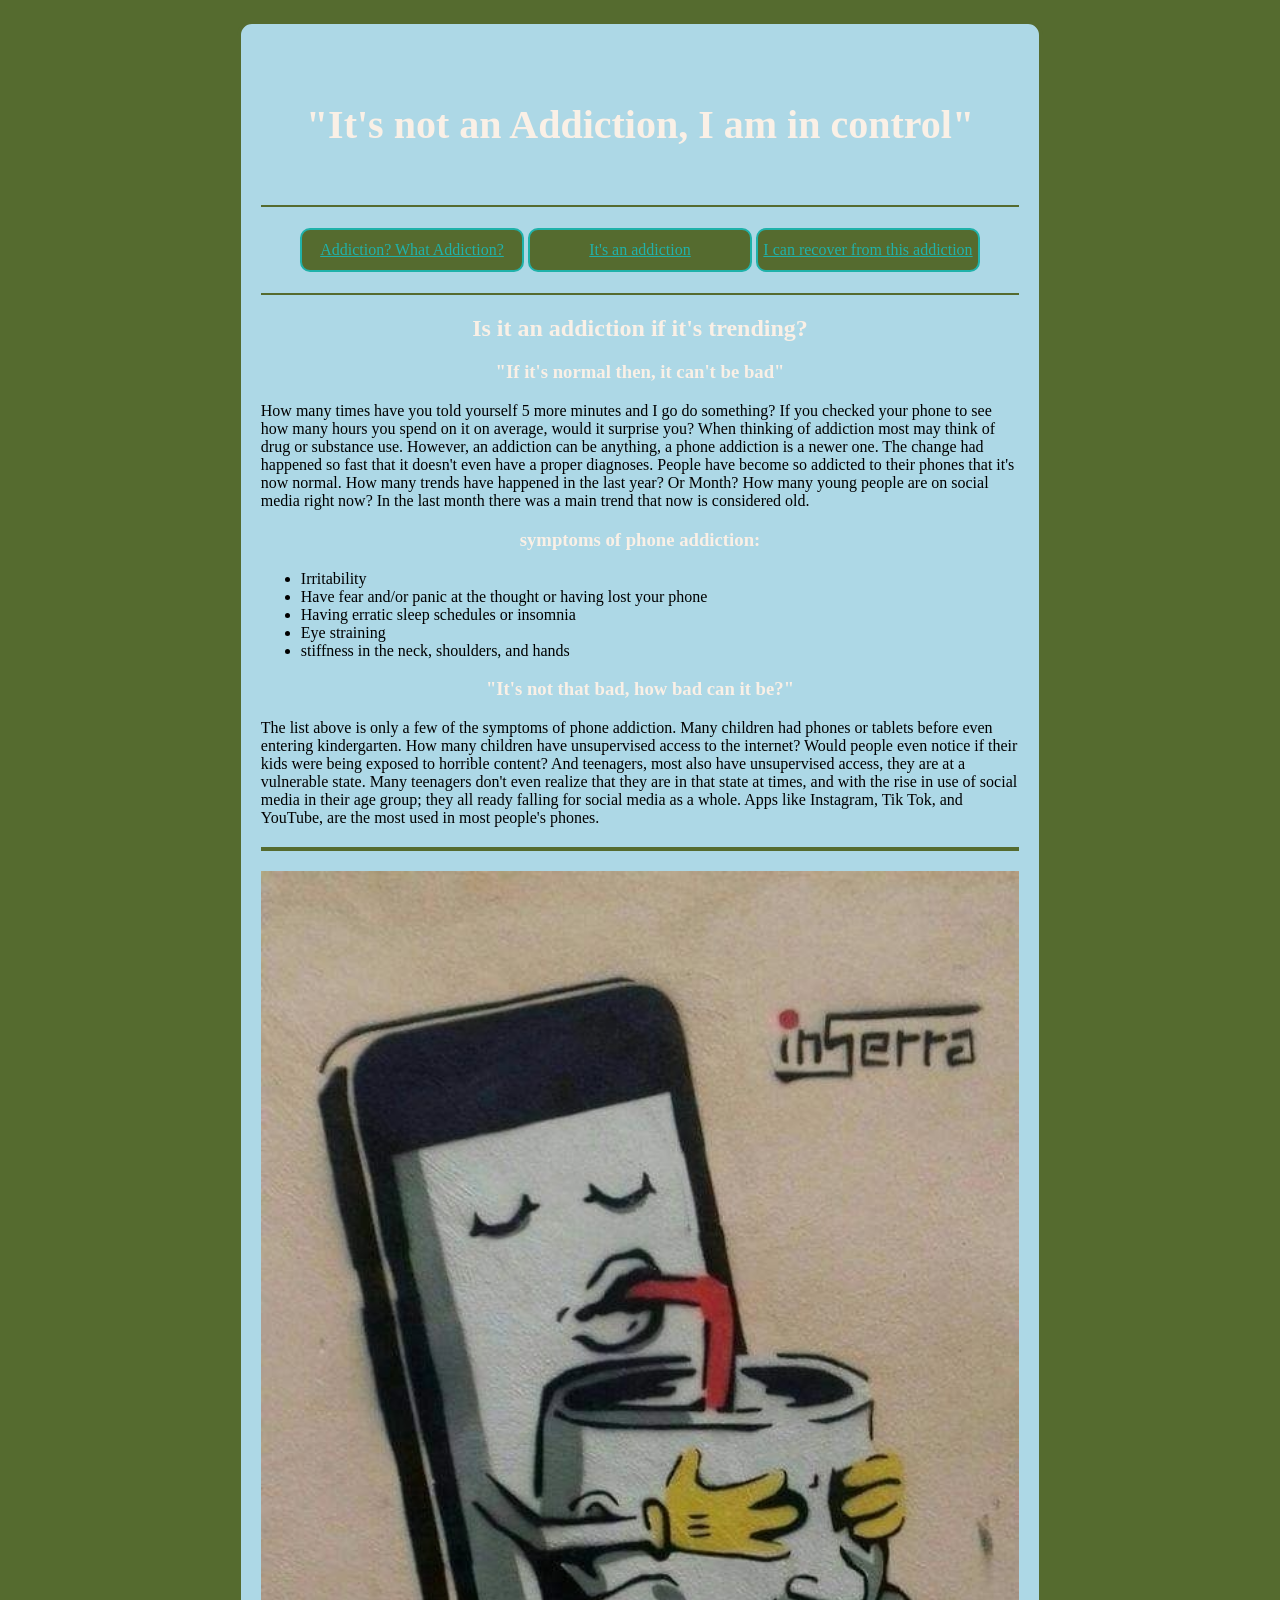
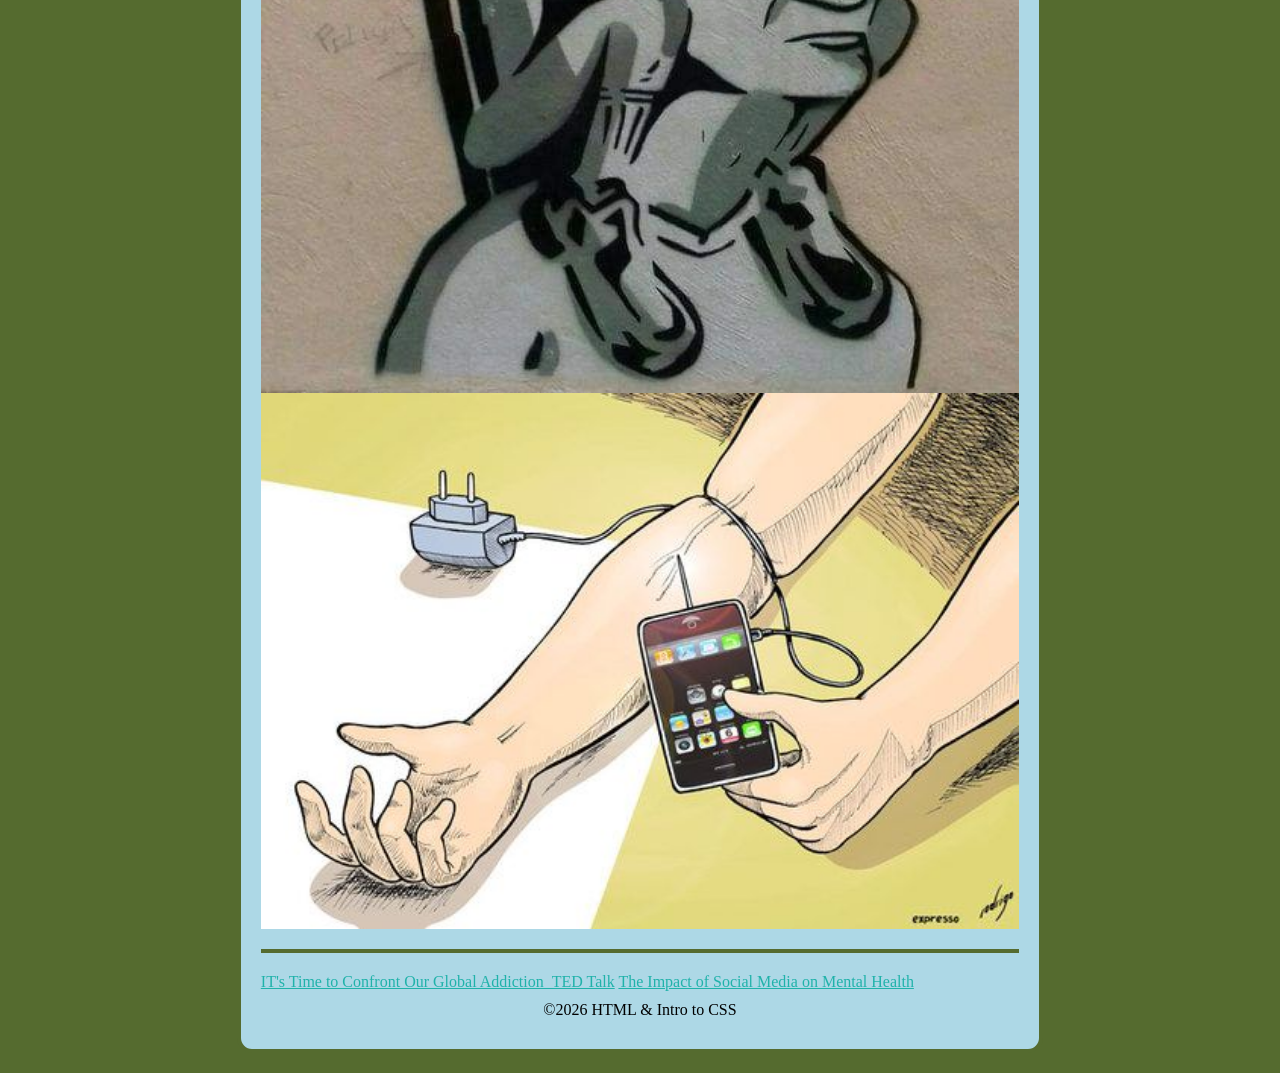
<file: Advance CSS/index.html>
<!DOCTYPE html>
<html lang="en">
<head>
    <meta charset="UTF-8">
    <meta name="viewport" content="width=device-width, initial-scale=1.0">
    <title>HTML & Intro to CSS</title>
    <link rel="stylesheet" href="css/styles.css">
</head>
<body>
    <div id="container">
   <header>
    <h1>"It's not an Addiction, I am in control"</h1>
   </header> 
   <nav>
    <ul>
     <li><a href="index.html">Addiction? What Addiction?</a></li>
     <li><a href="phone_addiction.html">It's an addiction</a></li>
     <li><a href="recover_from_addiction.html">I can recover from this addiction</a></li>
    </ul>
   </nav>
   <main>
    <h2>Is it an addiction if it's trending?</h2>

    <h3>"If it's normal then, it can't be bad"</h3>
    <p>How many times have you told yourself 5 more minutes and I go do something? If you checked your phone to see how many hours you spend on it on average, would it surprise you? When thinking of addiction most may think of drug or substance use. However, an addiction can be anything, a phone addiction is a newer one. The change had happened so fast that it doesn't even have a proper diagnoses. People have become so addicted to their phones that it's now normal. How many trends have happened in the last year? Or Month? How many young people are on social media right now? In the last month there was a main trend that now is considered old.</p>
    <h3>symptoms of phone addiction:</h3>
    <ul>
    <li>Irritability</li>
    <li>Have fear and/or panic at the thought or having lost your phone</li>
    <li>Having erratic sleep schedules or insomnia</li>
    <li>Eye straining</li>
    <li>stiffness in the neck, shoulders, and hands</li>
    </ul>

    <h3>"It's not that bad, how bad can it be?"</h3>
    <p>The list above is only a few of the symptoms of phone addiction. Many children had phones or tablets before even entering kindergarten. How many children have unsupervised access to the internet? Would people even notice if their kids were being exposed to horrible content? And teenagers, most also have unsupervised access, they are at a vulnerable state. Many teenagers don't even realize that they are in that state at times, and with the rise in use of social media in their age group; they all ready falling for social media as a whole. Apps like Instagram, Tik Tok, and YouTube, are the most used in most people's phones.</p>
    <hr>
       <img src="images/Phone_draining_brain_power.jpeg" alt="Draining">
    <img src="images/raging_addiction.jpeg" alt="A raging addiction">
    <hr>
    <a href="https://www.youtube.com/watch?v=2ldLwkj4dRc&list=WL&index=1" target="_blank">IT's Time to Confront Our Global Addiction_TED Talk</a>
    <a href="https://pmc.ncbi.nlm.nih.gov/articles/PMC12401922/" target="_blank">The Impact of Social Media on Mental Health</a>

   </main>
    <footer>&copy;2026 HTML & Intro to CSS</footer>
    </div>
</body>

</html>
</file>
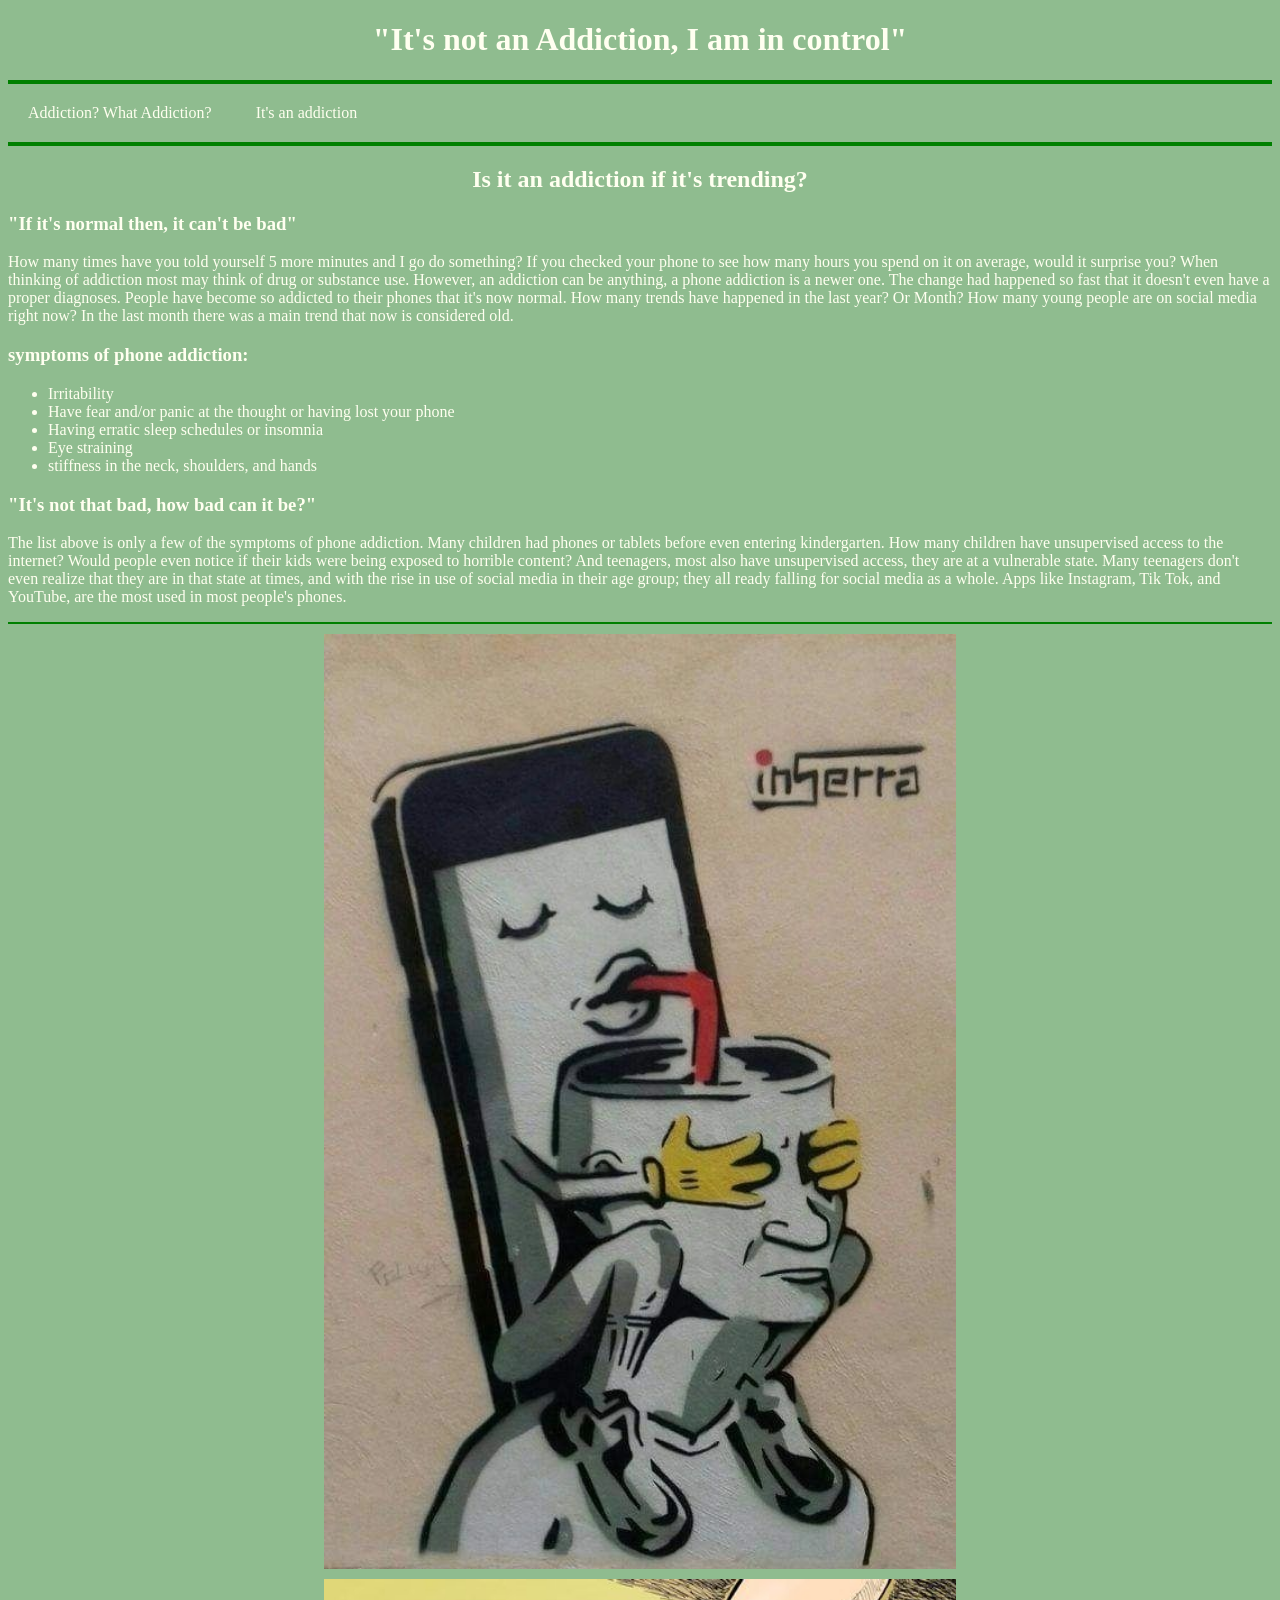
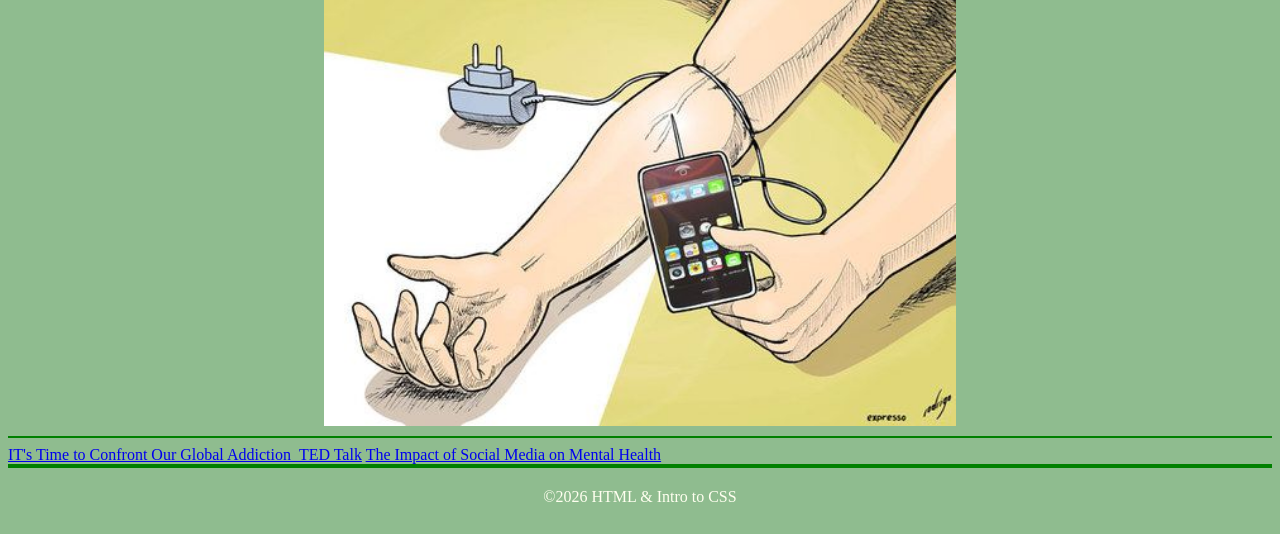
<file: HTML& Intro to CSS/index.html>
<!DOCTYPE html>
<html lang="en">
<head>
    <meta charset="UTF-8">
    <meta name="viewport" content="width=device-width, initial-scale=1.0">
    <title>HTML & Intro to CSS</title>
    <link rel="stylesheet" href="css/styles.css">
</head>
<body>
    <div id="container">
   <header>
    <h1>"It's not an Addiction, I am in control"</h1>
   </header> 
   <nav>
    <a href="index.html">Addiction? What Addiction?</a>
    <a href="phone_addiction.html">It's an addiction</a>
   </nav>
   <main>
    <h2>Is it an addiction if it's trending?</h2>

    <h3>"If it's normal then, it can't be bad"</h3>
    <p>How many times have you told yourself 5 more minutes and I go do something? If you checked your phone to see how many hours you spend on it on average, would it surprise you? When thinking of addiction most may think of drug or substance use. However, an addiction can be anything, a phone addiction is a newer one. The change had happened so fast that it doesn't even have a proper diagnoses. People have become so addicted to their phones that it's now normal. How many trends have happened in the last year? Or Month? How many young people are on social media right now? In the last month there was a main trend that now is considered old.</p>
    <h3>symptoms of phone addiction:</h3>
    <ul>
    <li>Irritability</li>
    <li>Have fear and/or panic at the thought or having lost your phone</li>
    <li>Having erratic sleep schedules or insomnia</li>
    <li>Eye straining</li>
    <li>stiffness in the neck, shoulders, and hands</li>
    </ul>

    <h3>"It's not that bad, how bad can it be?"</h3>
    <p>The list above is only a few of the symptoms of phone addiction. Many children had phones or tablets before even entering kindergarten. How many children have unsupervised access to the internet? Would people even notice if their kids were being exposed to horrible content? And teenagers, most also have unsupervised access, they are at a vulnerable state. Many teenagers don't even realize that they are in that state at times, and with the rise in use of social media in their age group; they all ready falling for social media as a whole. Apps like Instagram, Tik Tok, and YouTube, are the most used in most people's phones.</p>
    <hr>
    <img src="images/Phone_draining_brain_power.jpeg" alt="Draining">
    <img src="images/raging_addiction.jpeg" alt="A raging addiction">
    <hr>
    <a href="https://www.youtube.com/watch?v=2ldLwkj4dRc&list=WL&index=1" target="_blank">IT's Time to Confront Our Global Addiction_TED Talk</a>
    <a href="https://pmc.ncbi.nlm.nih.gov/articles/PMC12401922/" target="_blank">The Impact of Social Media on Mental Health</a>

   </main>
    <footer>&copy;2026 HTML & Intro to CSS</footer>
    </div>
</body>

</html>
</file>
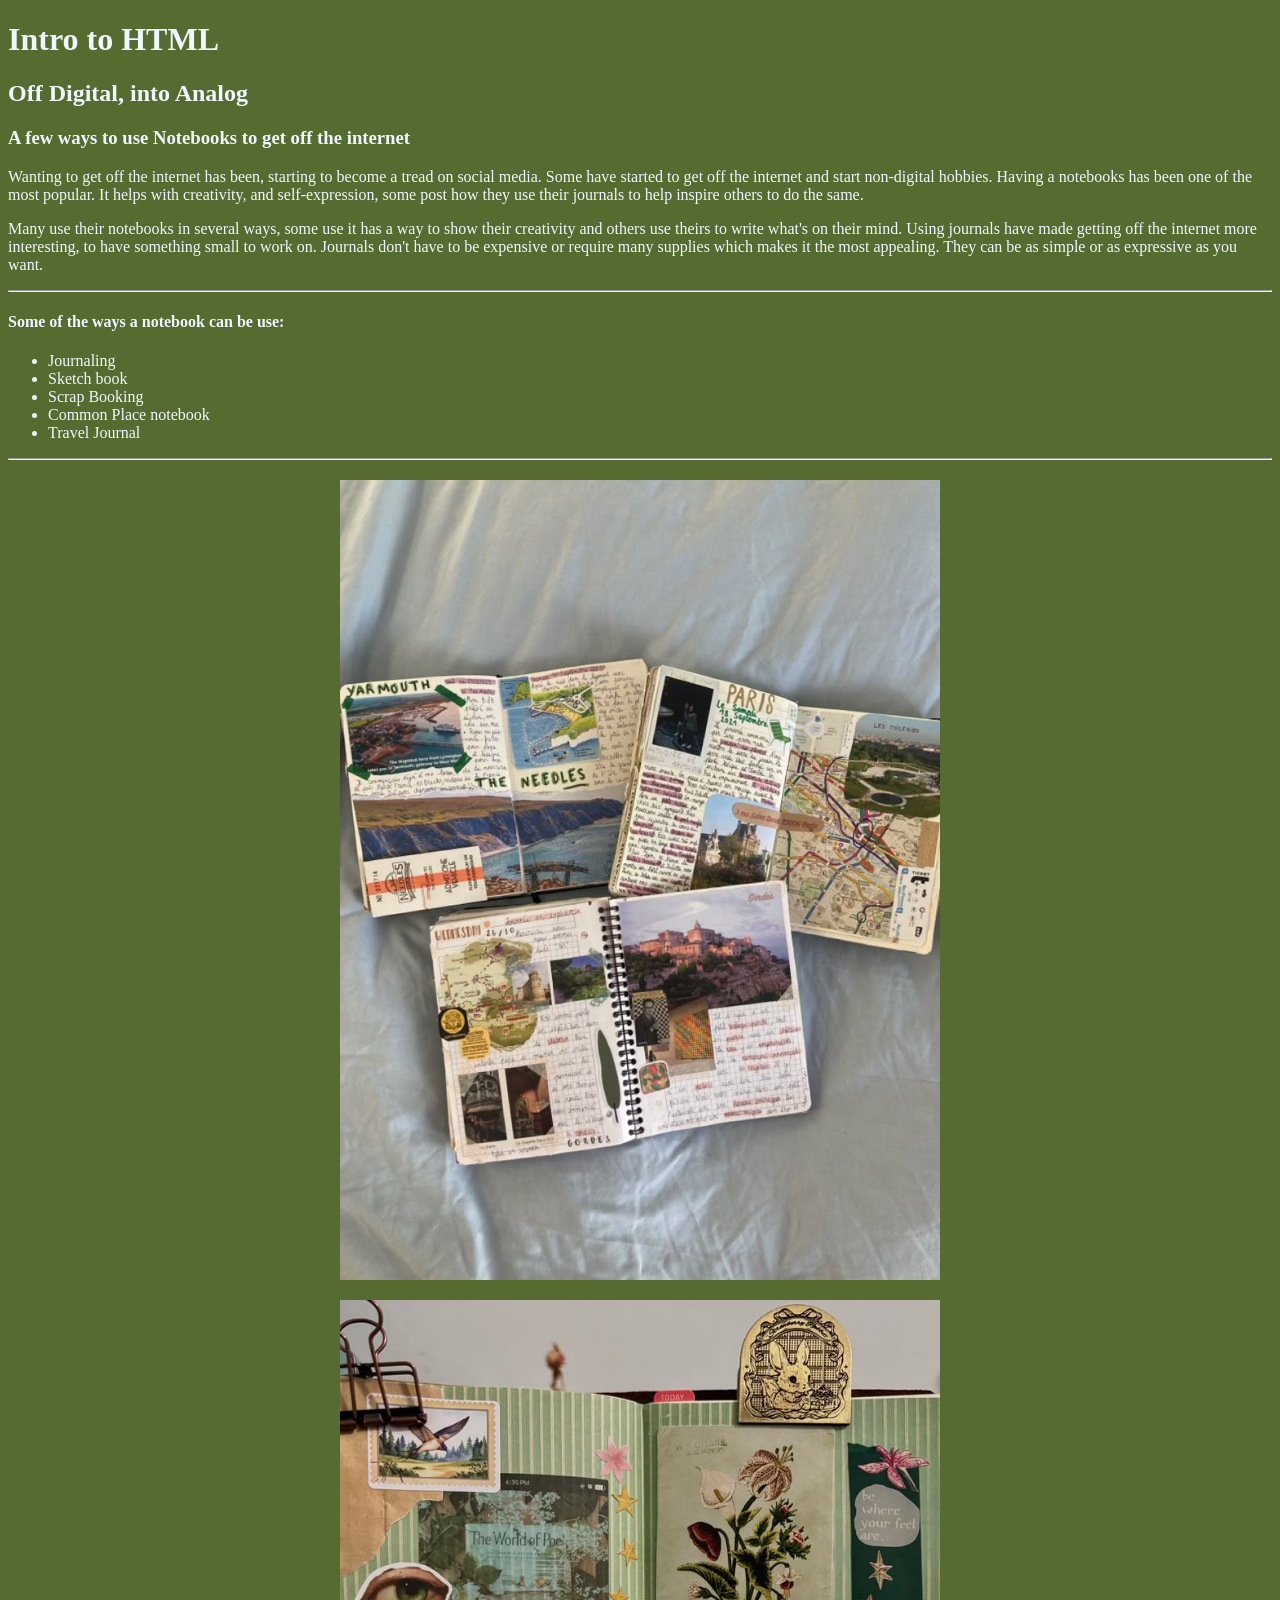
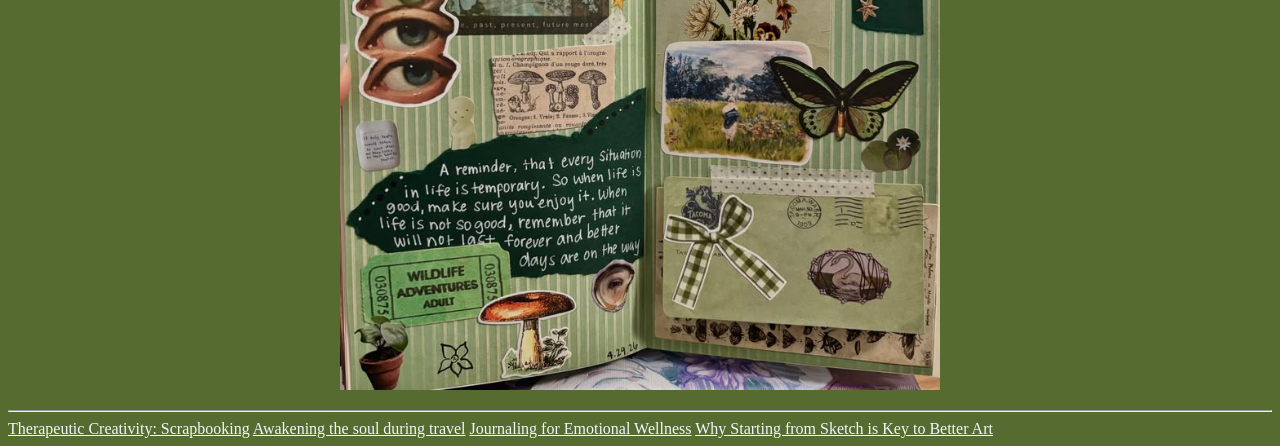
<file: Intro_HTML/index.html>
<!DOCTYPE html>
<html>

    <head>
        <meta charset="utf-8">
        <title>Intro to HTML</title>
            <style>
            body {
                background-color: darkolivegreen;
            }
            p {
                color: aliceblue;
            }
            a { 
                color: aliceblue;
            }
            img { 
                display: block;
                margin: 20px auto;
                width: 600px;
            }
            title { 
                color: aliceblue;
            }
            h1 {
                color: aliceblue;
            }
            h2 {
                color: aliceblue;
            }
            h3 {
                color: aliceblue;
            }
            h4 {
                color: aliceblue;
            }
            li { 
                color: aliceblue;
            }
        </style>
     </head>
    

    <body>
        <h1>Intro to HTML</h1>
        <h2>Off Digital, into Analog</h2>
        <h3>A few ways to use Notebooks to get off the internet</h3>

   
<p>Wanting to get off the internet has been, starting to become a tread on social media. 
Some have started to get off the internet and start non-digital hobbies. 
Having a notebooks has been one of the most popular. It helps with creativity, and self-expression, some post how they use their journals to help inspire others to do the same.</p>

    <p>Many use their notebooks in several ways, some use it has a way to show their 
    creativity and others use theirs to write what's on their mind. Using journals have made
    getting off the internet more interesting, to have something small to work on. Journals
    don't have to be expensive or require many supplies which makes it the most appealing. 
    They can be as simple or as expressive as you want.
    </p>
   
    <hr>
    <h4>Some of the ways a notebook can be use:</h4>
    <ul>
    <li>Journaling</li>
    <li>Sketch book</li>
    <li>Scrap Booking</li>
    <li>Common Place notebook</li>
    <li>Travel Journal</li>
    </ul>
    
    <hr>
    <img src="Traveldiaries.jpeg" alt="Travel Journal">
    <img src="ScrapJournal.jpeg" alt="Scrap Journal">
    <hr>
    <a href="https://studentlife.lincoln.ac.uk/2022/01/22/therapeutic-creativity-scrapbooking/" target="_blank">Therapeutic Creativity: Scrapbooking</a>
    <a href="https://pmc.ncbi.nlm.nih.gov/articles/PMC11995712/" target="_blank">Awakening the soul during travel</a>
    <a href="https://www.urmc.rochester.edu/encyclopedia/content?ContentTypeID=1&ContentID=4552" target="_blank">Journaling for Emotional Wellness</a>
    <a href="https://www.artistsnetwork.com/art-techniques/artist-sketchbook-key-better-art/" target="_blank">Why Starting from Sketch is Key to Better Art</a>
</body>
</html>
</file>
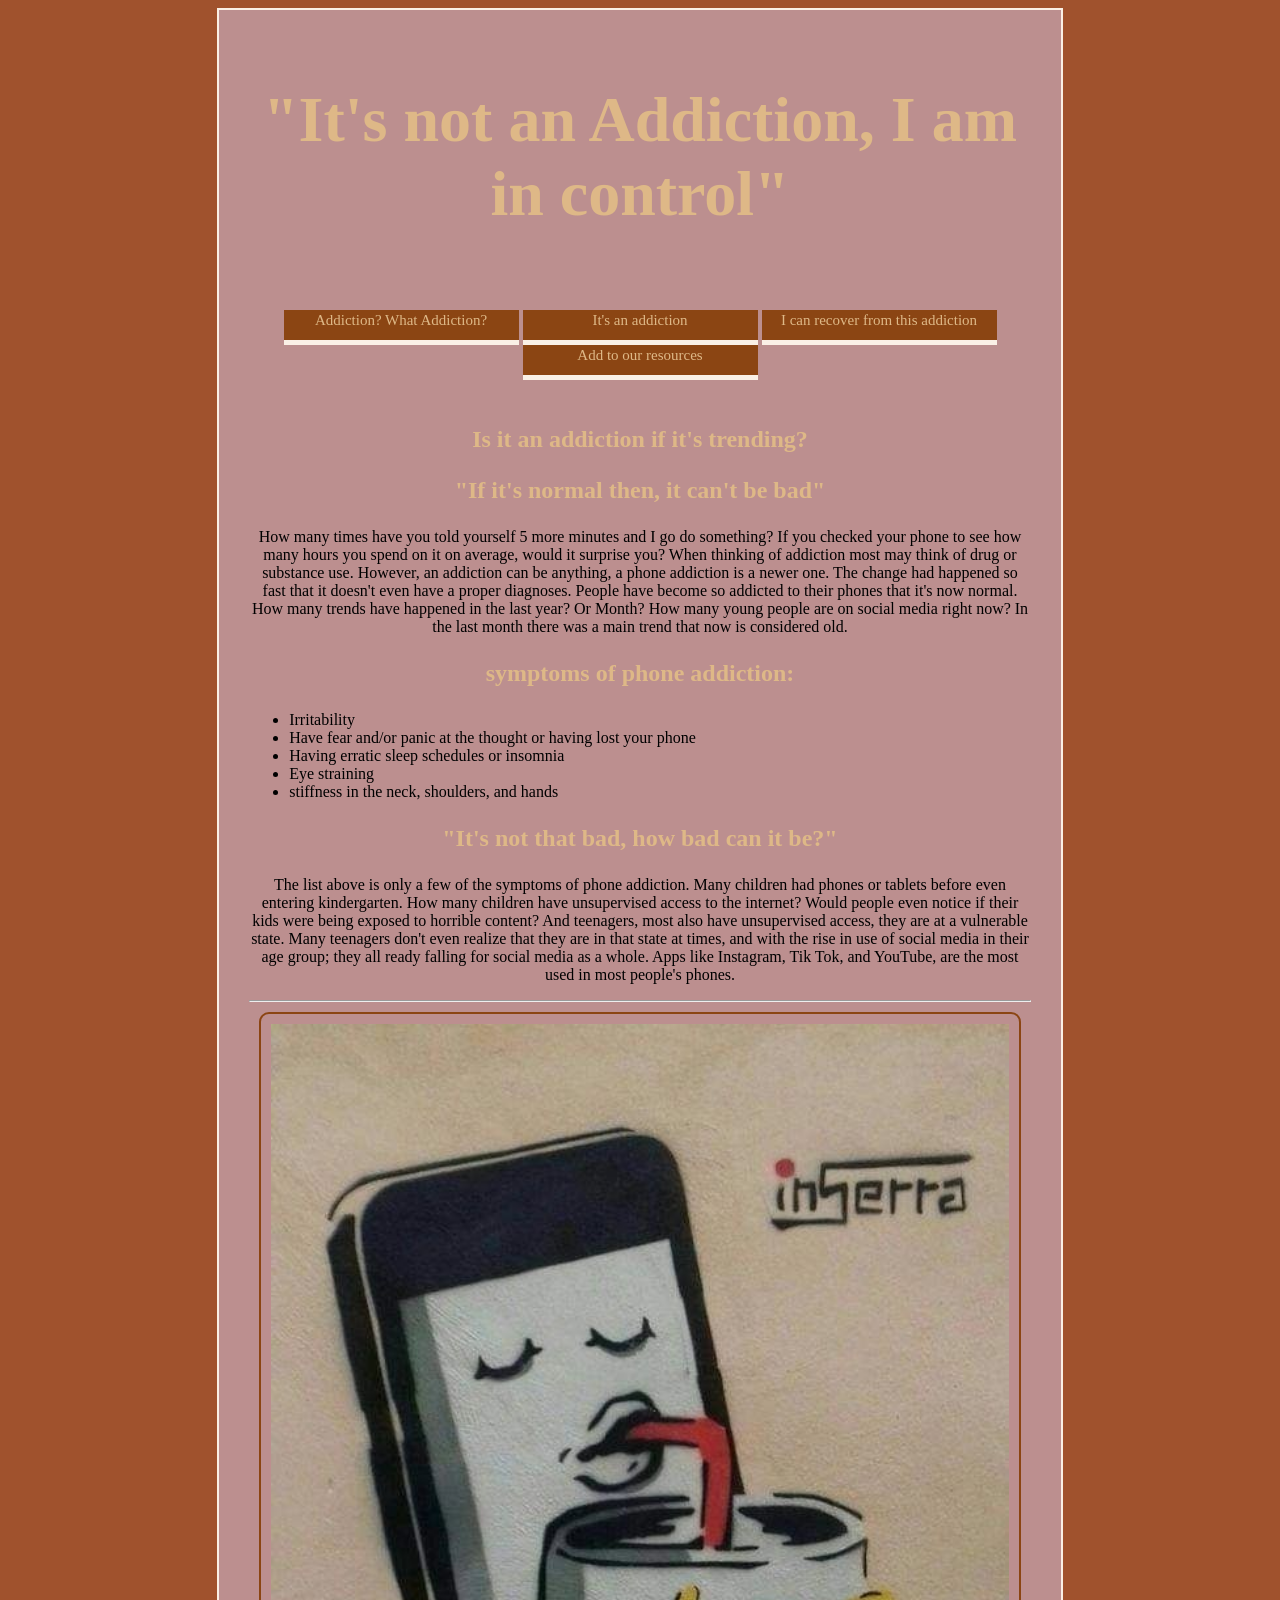
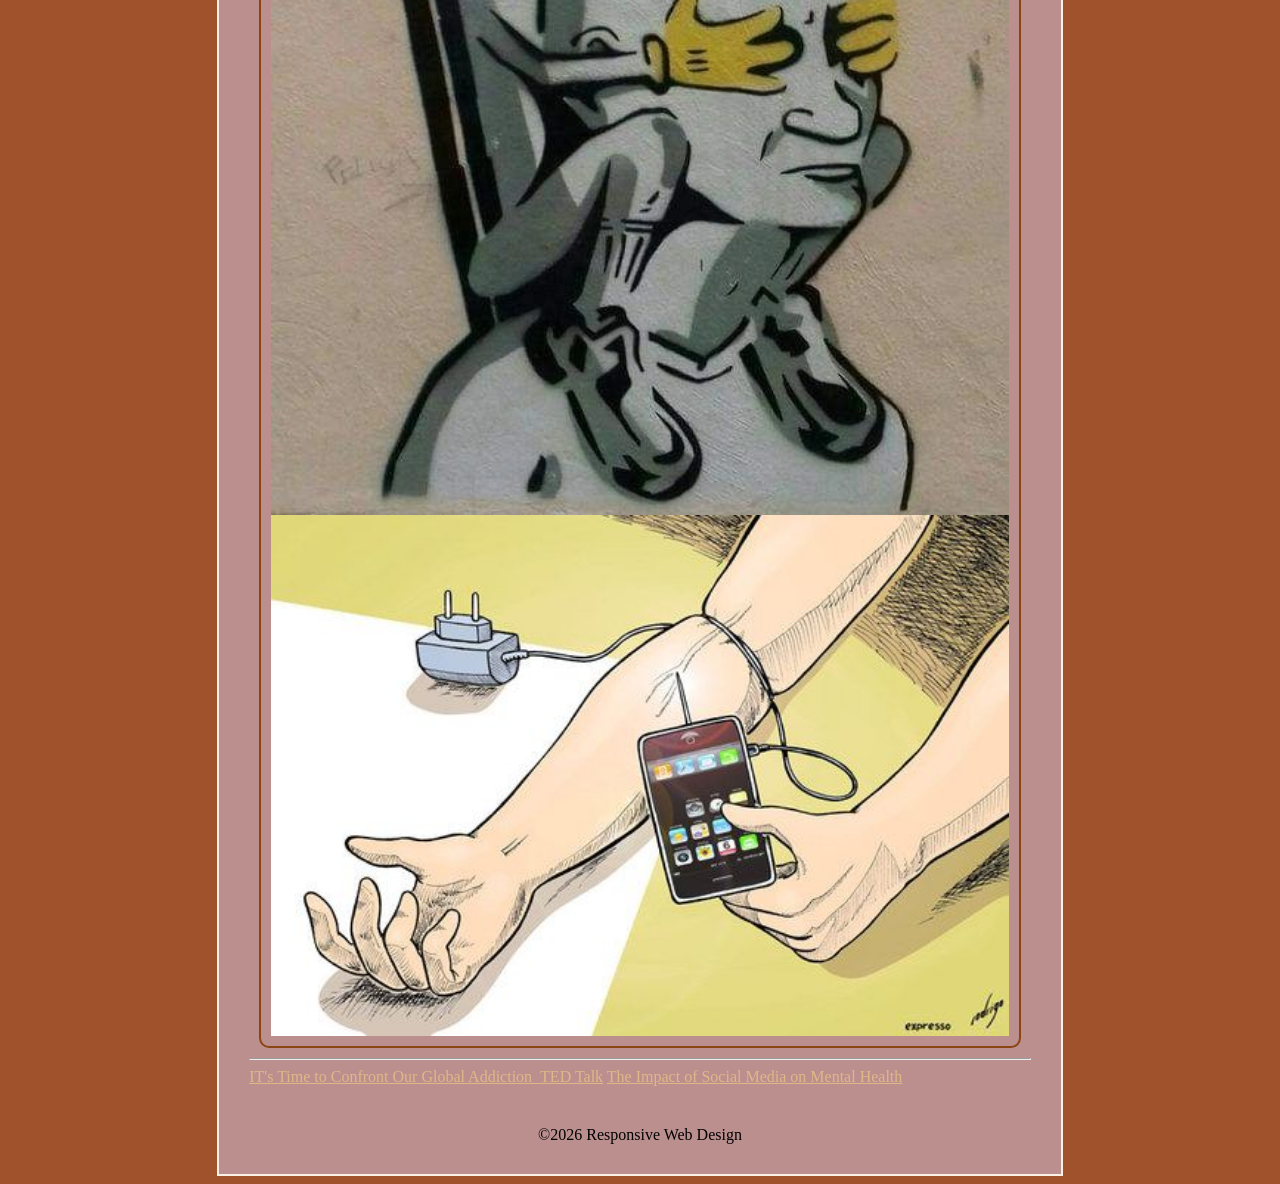
<file: Responsive_Web_Design/index.html>
<!DOCTYPE html>
<html lang="en">
<head>
    <meta charset="UTF-8">
    <meta name="viewport" content="width=device-width, initial-scale=1.0">
    <title>HTML & Intro to CSS</title>
    <link rel="stylesheet" href="css/styles.css">
</head>
<body>
    <div id="container">
   <header>
    <h1>"It's not an Addiction, I am in control"</h1>
   </header> 
   <nav>
    <ul>
     <li><a href="index.html">Addiction? What Addiction?</a></li>
     <li><a href="phone_addiction.html">It's an addiction</a></li>
     <li><a href="recover_from_addiction.html">I can recover from this addiction</a></li>
     <li><a href="contactpg_add.html">Add to our resources</a></li>
    </ul>
   </nav>
   <main>
    <h2>Is it an addiction if it's trending?</h2>

    <h3>"If it's normal then, it can't be bad"</h3>
    <p>How many times have you told yourself 5 more minutes and I go do something? If you checked your phone to see how many hours you spend on it on average, would it surprise you? When thinking of addiction most may think of drug or substance use. However, an addiction can be anything, a phone addiction is a newer one. The change had happened so fast that it doesn't even have a proper diagnoses. People have become so addicted to their phones that it's now normal. How many trends have happened in the last year? Or Month? How many young people are on social media right now? In the last month there was a main trend that now is considered old.</p>
    <h3>symptoms of phone addiction:</h3>
    <ul>
    <li>Irritability</li>
    <li>Have fear and/or panic at the thought or having lost your phone</li>
    <li>Having erratic sleep schedules or insomnia</li>
    <li>Eye straining</li>
    <li>stiffness in the neck, shoulders, and hands</li>
    </ul>

    <h3>"It's not that bad, how bad can it be?"</h3>
    <p>The list above is only a few of the symptoms of phone addiction. Many children had phones or tablets before even entering kindergarten. How many children have unsupervised access to the internet? Would people even notice if their kids were being exposed to horrible content? And teenagers, most also have unsupervised access, they are at a vulnerable state. Many teenagers don't even realize that they are in that state at times, and with the rise in use of social media in their age group; they all ready falling for social media as a whole. Apps like Instagram, Tik Tok, and YouTube, are the most used in most people's phones.</p>
    <hr>
    <section class="image_index">
    <img src="images/Phone_draining_brain_power.jpeg" alt="Draining">
    <img src="images/raging_addiction.jpeg" alt="A raging addiction">
    </section>
    <hr>
    <a href="https://www.youtube.com/watch?v=2ldLwkj4dRc&list=WL&index=1" target="_blank">IT's Time to Confront Our Global Addiction_TED Talk</a>
    <a href="https://pmc.ncbi.nlm.nih.gov/articles/PMC12401922/" target="_blank">The Impact of Social Media on Mental Health</a>

   </main>
    <footer>&copy;2026 Responsive Web Design</footer>
    </div>
</body>

</html>
</file>
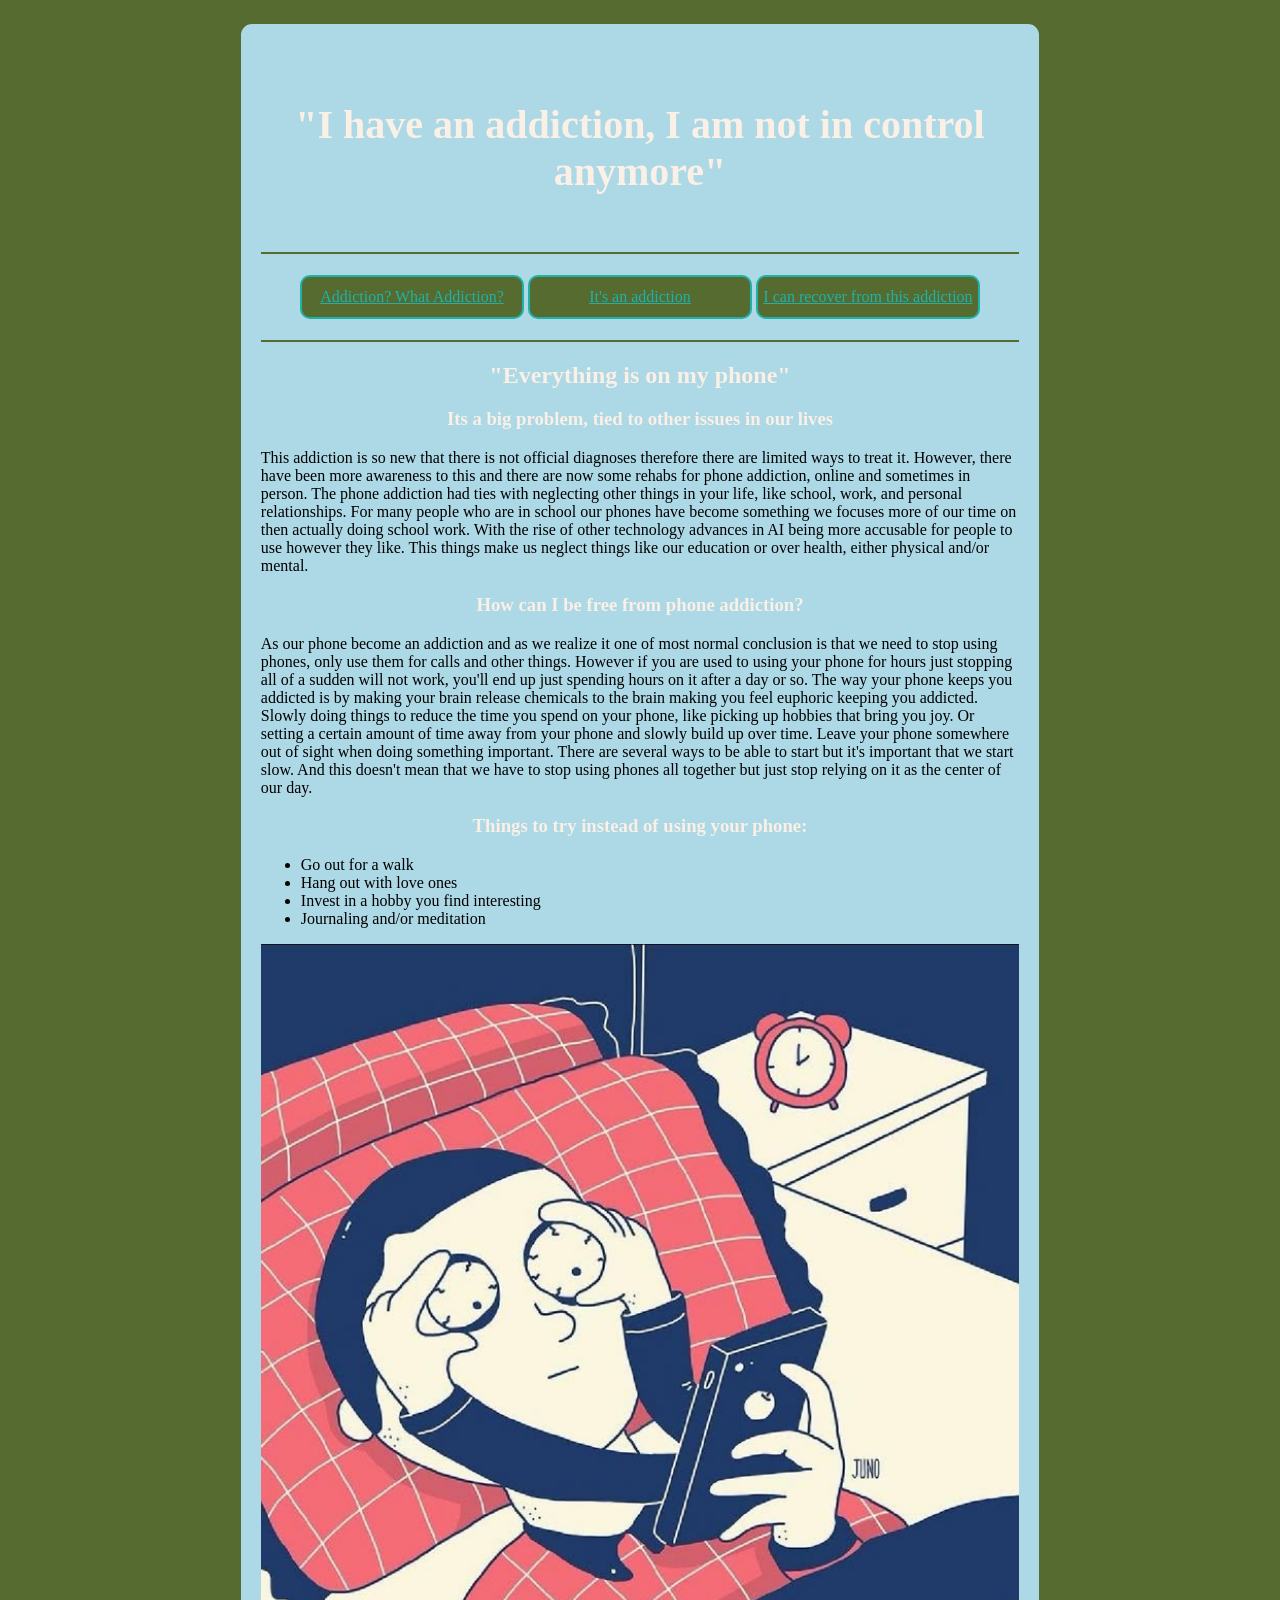
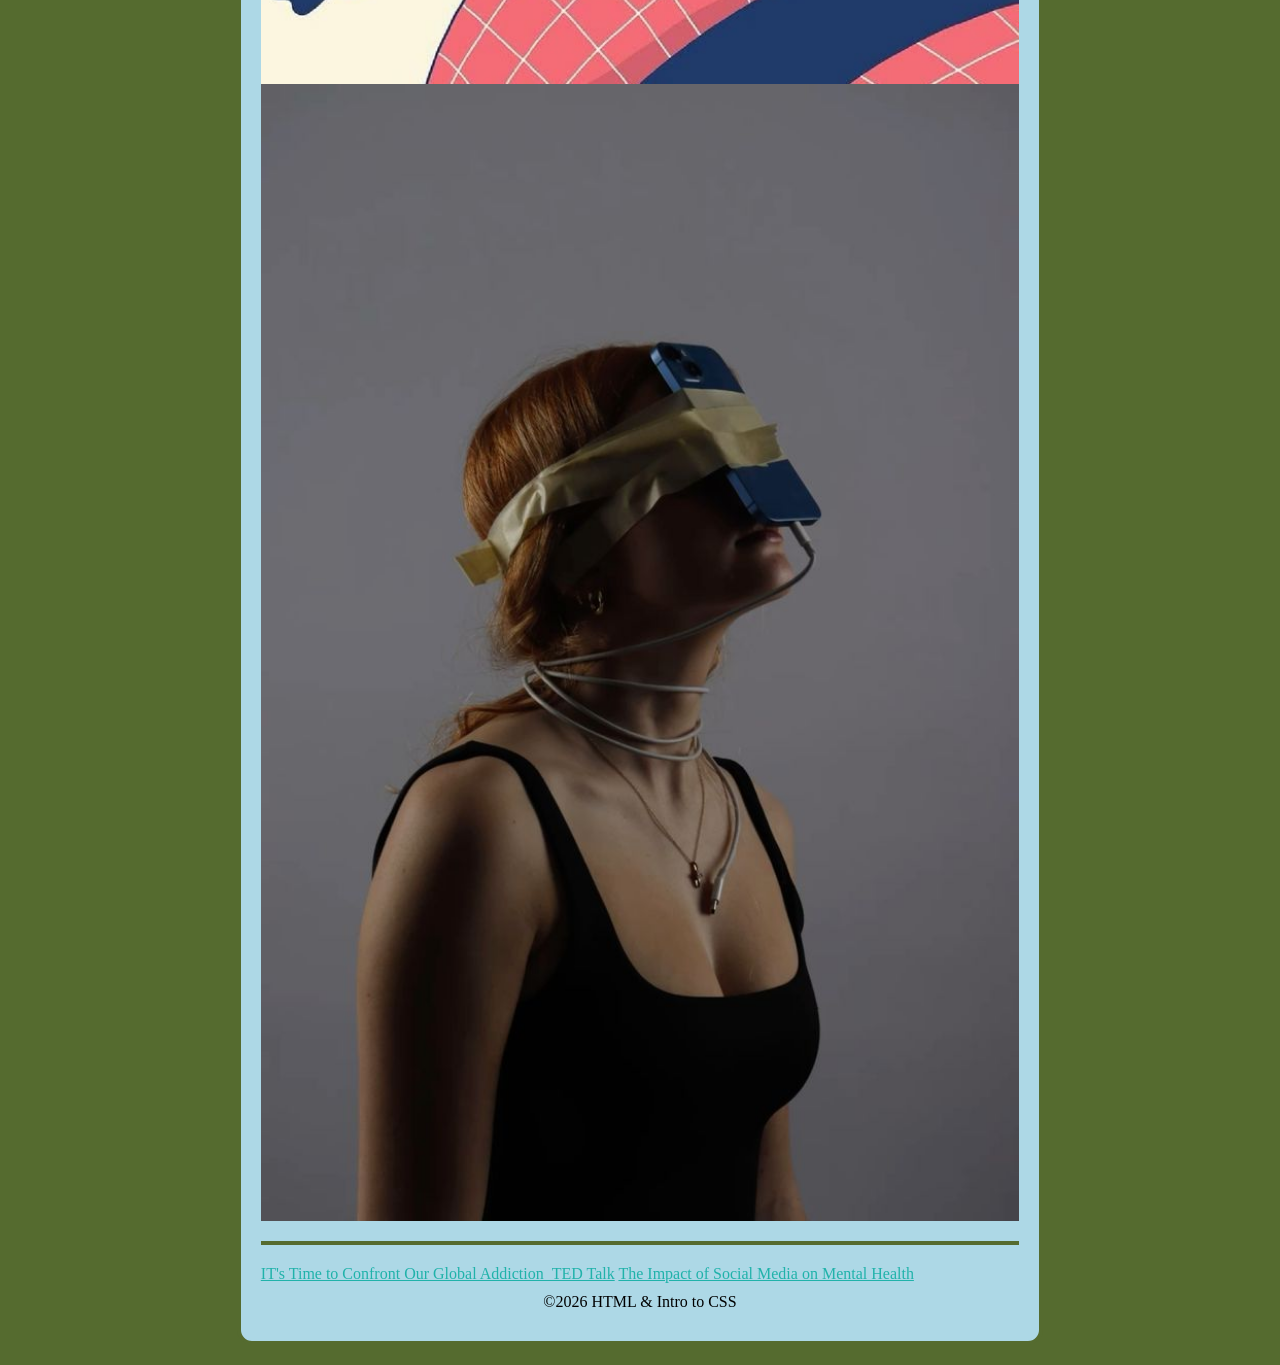
<file: Advance CSS/phone_addiction.html>
<!DOCTYPE html>
<html lang="en">
<head>
    <meta charset="UTF-8">
    <meta name="viewport" content="width=device-width, initial-scale=1.0">
    <title>HTML & Intro to CSS</title>
    <link rel="stylesheet" href="css/styles.css">
</head>
<body>
    <div id="container">
   <header>
    <h1>"I have an addiction, I am not in control anymore"</h1>
   </header> 
   <nav>
    <ul>
     <li><a href="index.html">Addiction? What Addiction?</a></li>
     <li><a href="phone_addiction.html">It's an addiction</a></li>
     <li><a href="recover_from_addiction.html">I can recover from this addiction</a></li>
    </ul>
   </nav>
   <main>
    <h2>"Everything is on my phone"</h2>

    <h3>Its a big problem, tied to other issues in our lives</h3>
    <p>This addiction is so new that there is not official diagnoses therefore there are limited ways to treat it. However, there have been more awareness to this and there are now some rehabs for phone addiction, online and sometimes in person. The phone addiction had ties with neglecting other things in your life, like school, work, and personal relationships. For many people who are in school our phones have become something we focuses more of our time on then actually doing school work. With the rise of other technology advances in AI being more accusable for people to use however they like. This things make us neglect things like our education or over health, either physical and/or mental.</p>
    
    <h3>How can I be free from phone addiction?</h3>
    <p>As our phone become an addiction and as we realize it one of most normal conclusion is that we need to stop using phones, only use them for calls and other things. However if you are used to using your phone for hours just stopping all of a sudden will not work, you'll end up just spending hours on it after a day or so. The way your phone keeps you addicted is by making your brain release chemicals to the brain making you feel euphoric keeping you addicted. Slowly doing things to reduce the time you spend on your phone, like picking up hobbies that bring you joy. Or setting a certain amount of time away from your phone and slowly build up over time. Leave your phone somewhere out of sight when doing something important. There are several ways to be able to start but it's important that we start slow. And this doesn't mean that we have to stop using phones all together but just stop relying on it as the center of our day.</p>
    
    <h3>Things to try instead of using your phone:</h3>
    <ul>
    <li>Go out for a walk</li>
    <li>Hang out with love ones</li>
    <li>Invest in a hobby you find interesting</li>
    <li>Journaling and/or meditation</li>
    </ul>
    <img src="images/Internet_on_at_night.jpeg" alt="Internet on at night">
    <img src="images/Portrait - Who are we _addiction.jpeg" alt="Who we are">
    <hr>
    <a href="https://www.youtube.com/watch?v=2ldLwkj4dRc&list=WL&index=1" target="_blank">IT's Time to Confront Our Global Addiction_TED Talk</a>
    <a href="https://pmc.ncbi.nlm.nih.gov/articles/PMC12401922/" target="_blank">The Impact of Social Media on Mental Health</a>

   </main>
    <footer>&copy;2026 HTML & Intro to CSS</footer>
    </div>
</body>

</html>
</file>
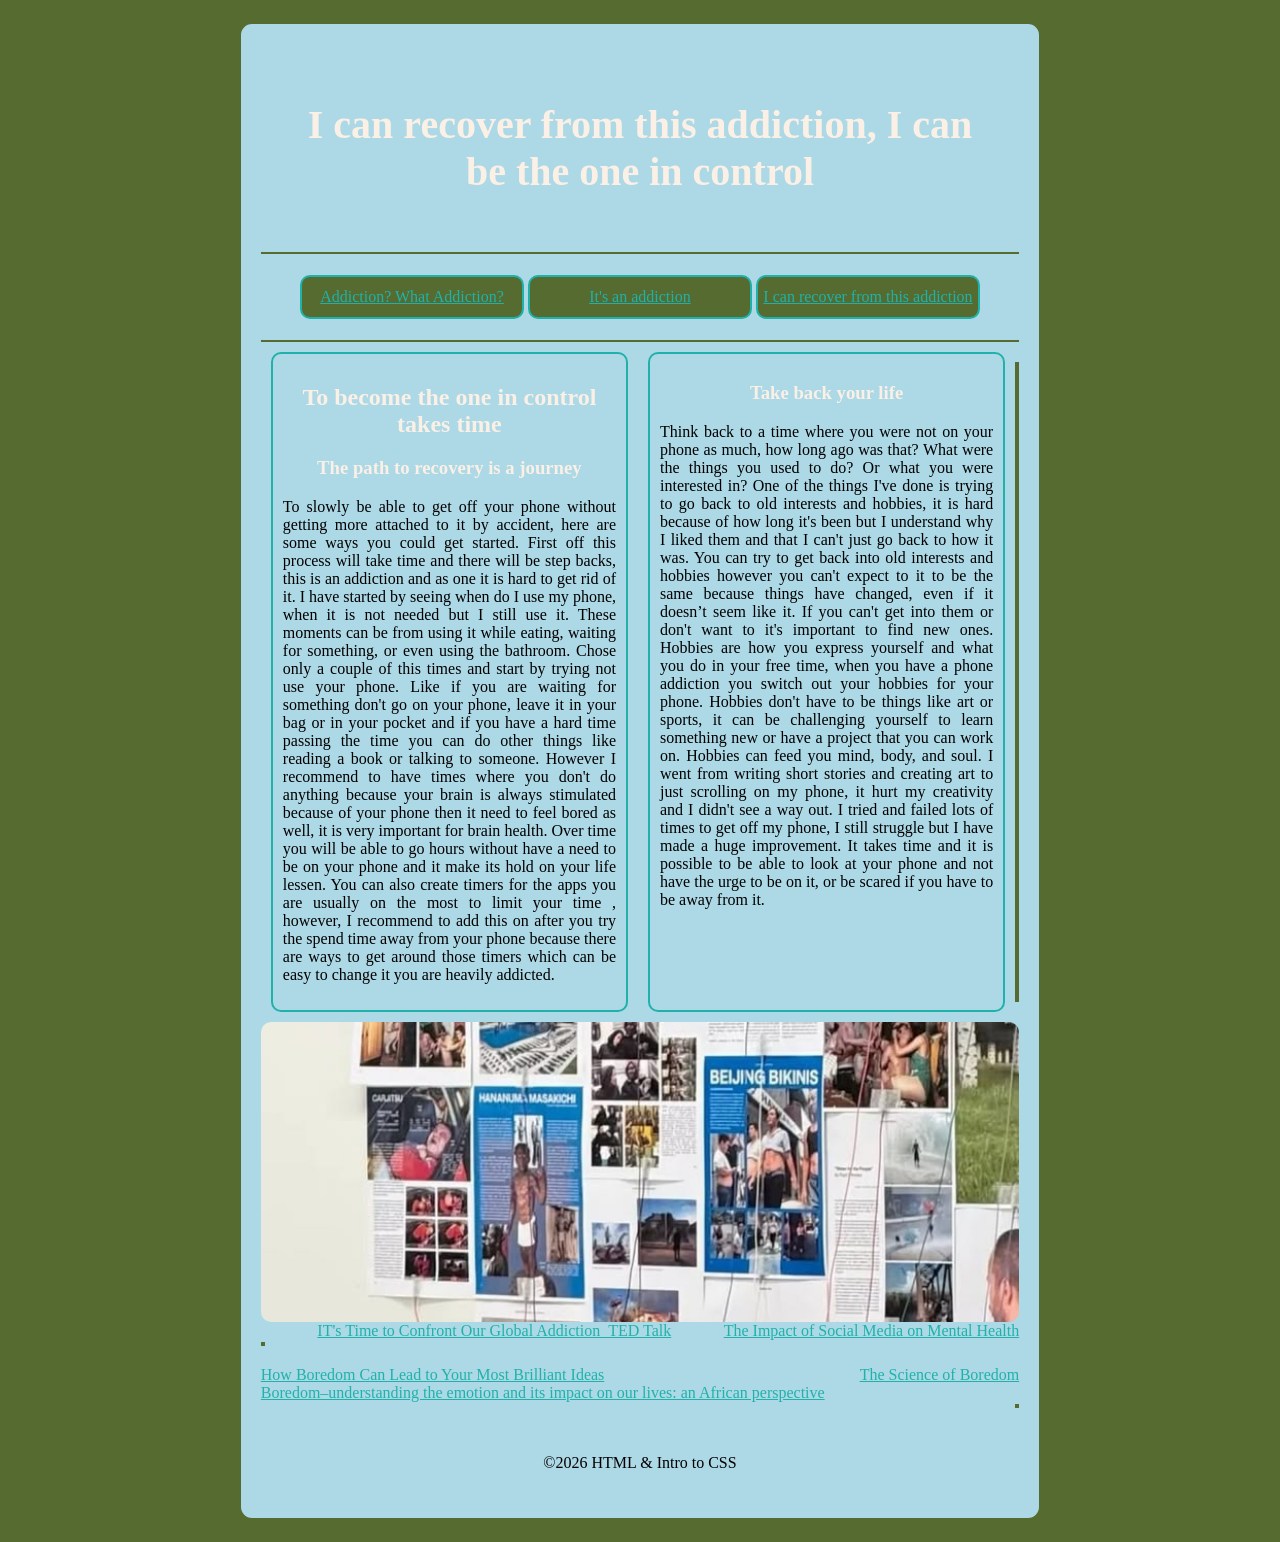
<file: Advance CSS/recover_from_addiction.html>
<!DOCTYPE html>
<html lang="en">
<head>
    <meta charset="UTF-8">
    <meta name="viewport" content="width=device-width, initial-scale=1.0">
    <title>HTML & Intro to CSS</title>
    <link rel="stylesheet" href="css/styles.css">
</head>
<body>
    <div id="container">
   <header>
    <h1>I can recover from this addiction, I can be the one in control</h1>
   </header> 
   <nav>
    <ul>
     <li><a href="index.html">Addiction? What Addiction?</a></li>
     <li><a href="phone_addiction.html">It's an addiction</a></li>
     <li><a href="recover_from_addiction.html">I can recover from this addiction</a></li>
    </ul>
   </nav>
   <main class="multi_col">
    <section>
    <h2>To become the one in control takes time</h2>

    <h3>The path to recovery is a journey</h3>
    <p>To slowly be able to get off your phone without getting more attached to it by accident, here are some ways you could get started. First off this process will take time and there will be step backs, this is an addiction and as one it is hard to get rid of it. I have started by seeing when do I use my phone, when it is not needed but I still use it. These moments can be from using it while eating, waiting for something, or even using the bathroom. Chose only a couple of this times and start by trying not use your phone. Like if you are waiting for something don't go on your phone, leave it in your bag or in your pocket and if you have a hard time passing the time you can do other things like reading a book or talking to someone. However I recommend to have times where you don't do anything because your brain is always stimulated because of your phone then it need to feel bored as well, it is very important for brain health. Over time you will be able to go hours without have a need to be on your phone and it make its hold on your life lessen. You can also create timers for the apps you are usually on the most to limit your time , however, I recommend to add this on after you try the spend time away from your phone because there are ways to get around those timers which can be easy to change it you are heavily addicted.</p>
    </section>
    <aside>
    <h3>Take back your life</h3>
    <p>Think back to a time where you were not on your phone as much, how long ago was that? What were the things you used to do? Or what you were interested in? One of the things I've done is trying to go back to old interests and hobbies, it is hard because of how long it's been but I understand why I liked them and that I can't just go back to how it was. You can try to get back into old interests and hobbies however you can't expect to it to be the same because things have changed, even if it doesn’t seem like it. If you can't get into them or don't want to it's important to find new ones. Hobbies are how you express yourself and what you do in your free time, when you have a phone addiction you switch out your hobbies for your phone. Hobbies don't have to be things like art or sports, it can be challenging yourself to learn something new or have a project that you can work on. Hobbies can feed you mind, body, and soul. I went from writing short stories and creating art to just scrolling on my phone, it hurt my creativity and I didn't see a way out. I tried and failed lots of times to get off my phone, I still struggle but I have made a huge improvement. It takes time and it is possible to be able to look at your phone and not have the urge to be on it, or be scared if you have to be away from it.</p>
    </aside>
    <hr>
    <div class="img-container">
    <img class="section-img" src="images/head_online.jpeg" alt="Head online">
    <img class="section-img" src="images/Bedtime.jpeg" alt="Bedtime">
    <img class="section-img" src="images/Free_of_phone_hold.jpeg" alt="Breaking free from phone addiction">
    </div>
    <hr>
    <a href="https://www.youtube.com/watch?v=2ldLwkj4dRc&list=WL&index=1" target="_blank">IT's Time to Confront Our Global Addiction_TED Talk</a>
    <a href="https://pmc.ncbi.nlm.nih.gov/articles/PMC12401922/" target="_blank">The Impact of Social Media on Mental Health</a>
    <a href="https://www.youtube.com/watch?v=c73Q8oQmwzo" target="_blank">How Boredom Can Lead to Your Most Brilliant Ideas</a>
    <a href="https://sqonline.ucsd.edu/2020/11/the-science-of-boredom/" target="_blank">The Science of Boredom</a>
    <a href="https://pmc.ncbi.nlm.nih.gov/articles/PMC10342197/" target="_blank">Boredom–understanding the emotion and its impact on our lives: an African perspective</a>
    <hr>
   </main>
    <footer>
        <p>&copy;2026 HTML & Intro to CSS</p>
    </footer>
    </div>
</body>

</html>
</file>
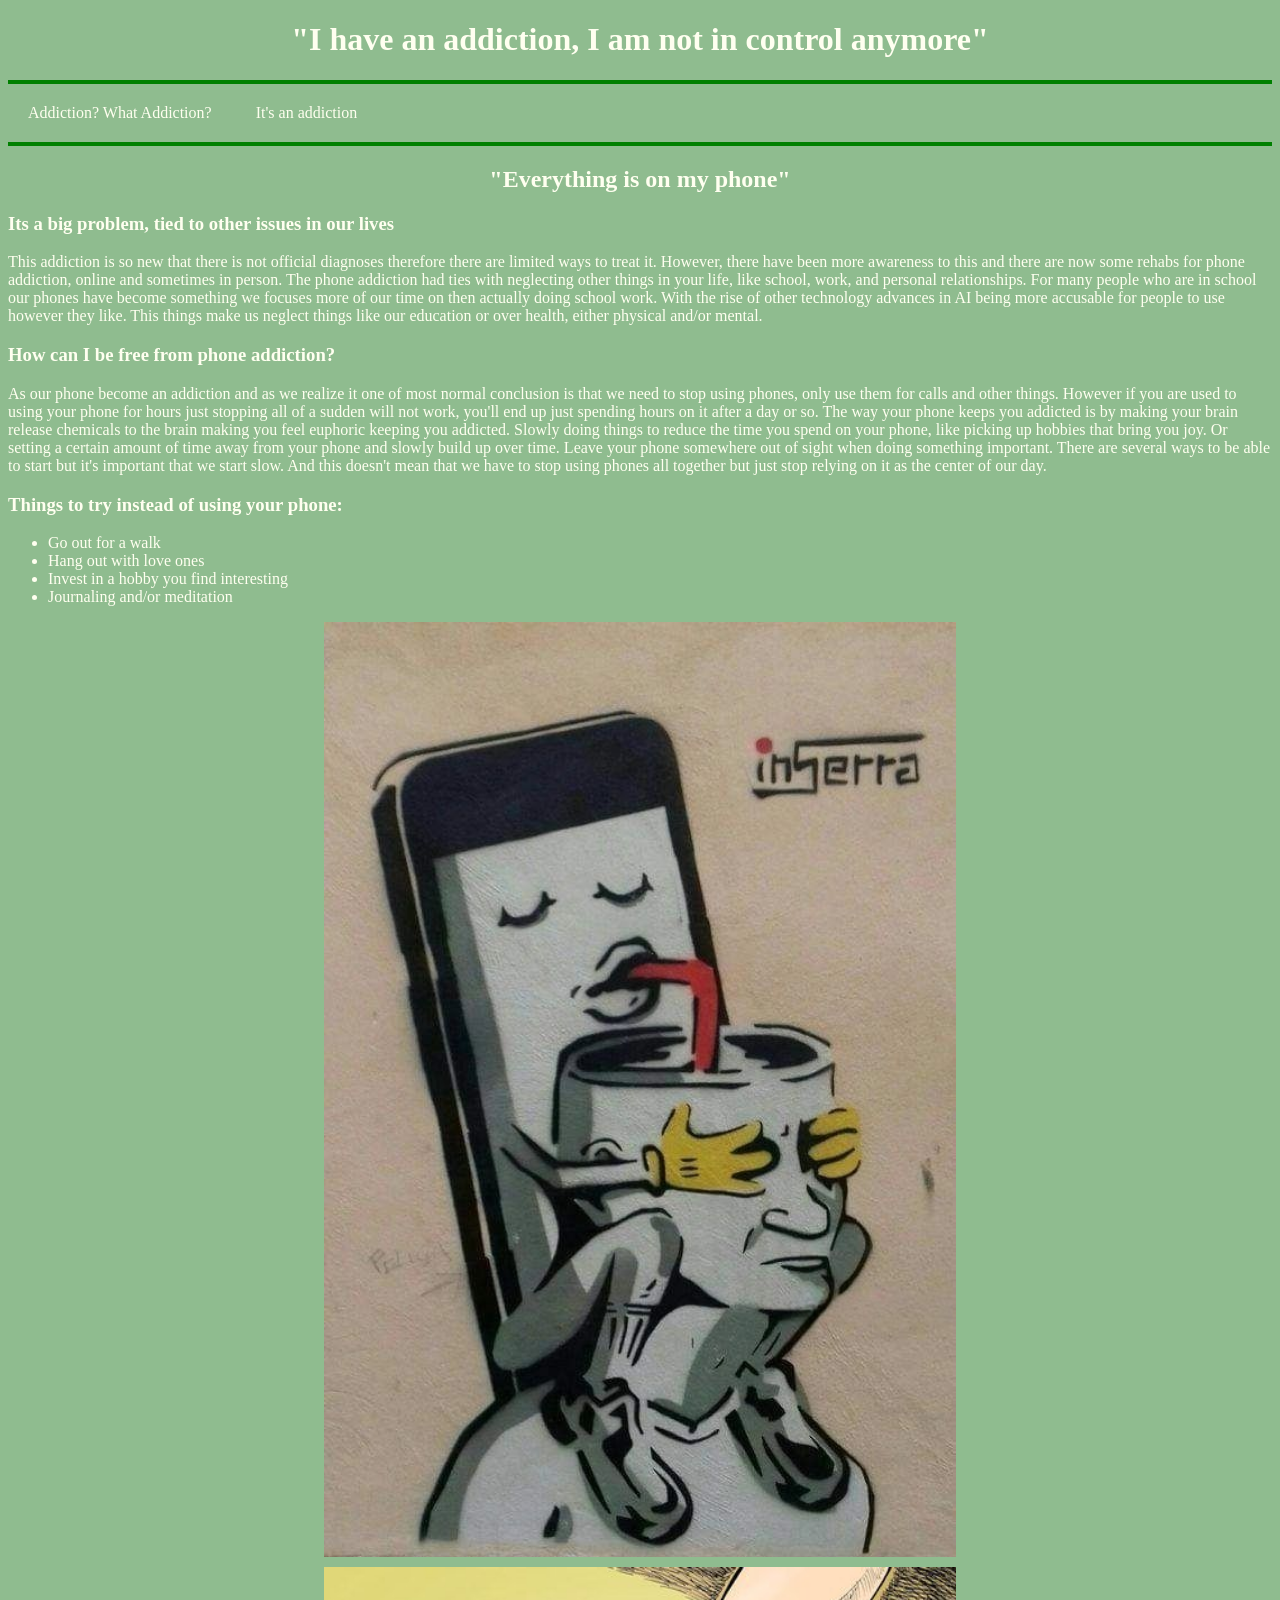
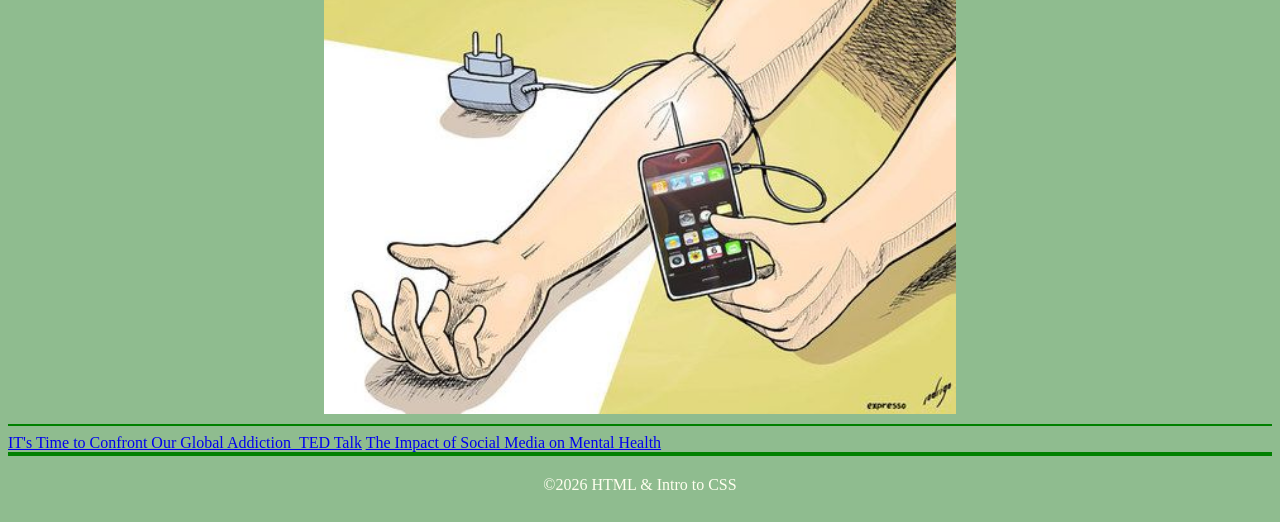
<file: HTML& Intro to CSS/phone_addiction.html>
<!DOCTYPE html>
<html lang="en">
<head>
    <meta charset="UTF-8">
    <meta name="viewport" content="width=device-width, initial-scale=1.0">
    <title>HTML & Intro to CSS</title>
    <link rel="stylesheet" href="css/styles.css">
</head>
<body>
    <div id="container">
   <header>
    <h1>"I have an addiction, I am not in control anymore"</h1>
   </header> 
   <nav>
    <a href="index.html">Addiction? What Addiction?</a>
    <a href="phone_addiction.html">It's an addiction</a>
   </nav>
   <main>
    <h2>"Everything is on my phone"</h2>

    <h3>Its a big problem, tied to other issues in our lives</h3>
    <p>This addiction is so new that there is not official diagnoses therefore there are limited ways to treat it. However, there have been more awareness to this and there are now some rehabs for phone addiction, online and sometimes in person. The phone addiction had ties with neglecting other things in your life, like school, work, and personal relationships. For many people who are in school our phones have become something we focuses more of our time on then actually doing school work. With the rise of other technology advances in AI being more accusable for people to use however they like. This things make us neglect things like our education or over health, either physical and/or mental.</p>
    
    <h3>How can I be free from phone addiction?</h3>
    <p>As our phone become an addiction and as we realize it one of most normal conclusion is that we need to stop using phones, only use them for calls and other things. However if you are used to using your phone for hours just stopping all of a sudden will not work, you'll end up just spending hours on it after a day or so. The way your phone keeps you addicted is by making your brain release chemicals to the brain making you feel euphoric keeping you addicted. Slowly doing things to reduce the time you spend on your phone, like picking up hobbies that bring you joy. Or setting a certain amount of time away from your phone and slowly build up over time. Leave your phone somewhere out of sight when doing something important. There are several ways to be able to start but it's important that we start slow. And this doesn't mean that we have to stop using phones all together but just stop relying on it as the center of our day.</p>
    
    <h3>Things to try instead of using your phone:</h3>
    <ul>
    <li>Go out for a walk</li>
    <li>Hang out with love ones</li>
    <li>Invest in a hobby you find interesting</li>
    <li>Journaling and/or meditation</li>
    </ul>
    <img src="images/Phone_draining_brain_power.jpeg" alt="Draining">
    <img src="images/raging_addiction.jpeg" alt="A raging addiction">
    <hr>
    <a href="https://www.youtube.com/watch?v=2ldLwkj4dRc&list=WL&index=1" target="_blank">IT's Time to Confront Our Global Addiction_TED Talk</a>
    <a href="https://pmc.ncbi.nlm.nih.gov/articles/PMC12401922/" target="_blank">The Impact of Social Media on Mental Health</a>

   </main>
    <footer>&copy;2026 HTML & Intro to CSS</footer>
    </div>
</body>

</html>
</file>
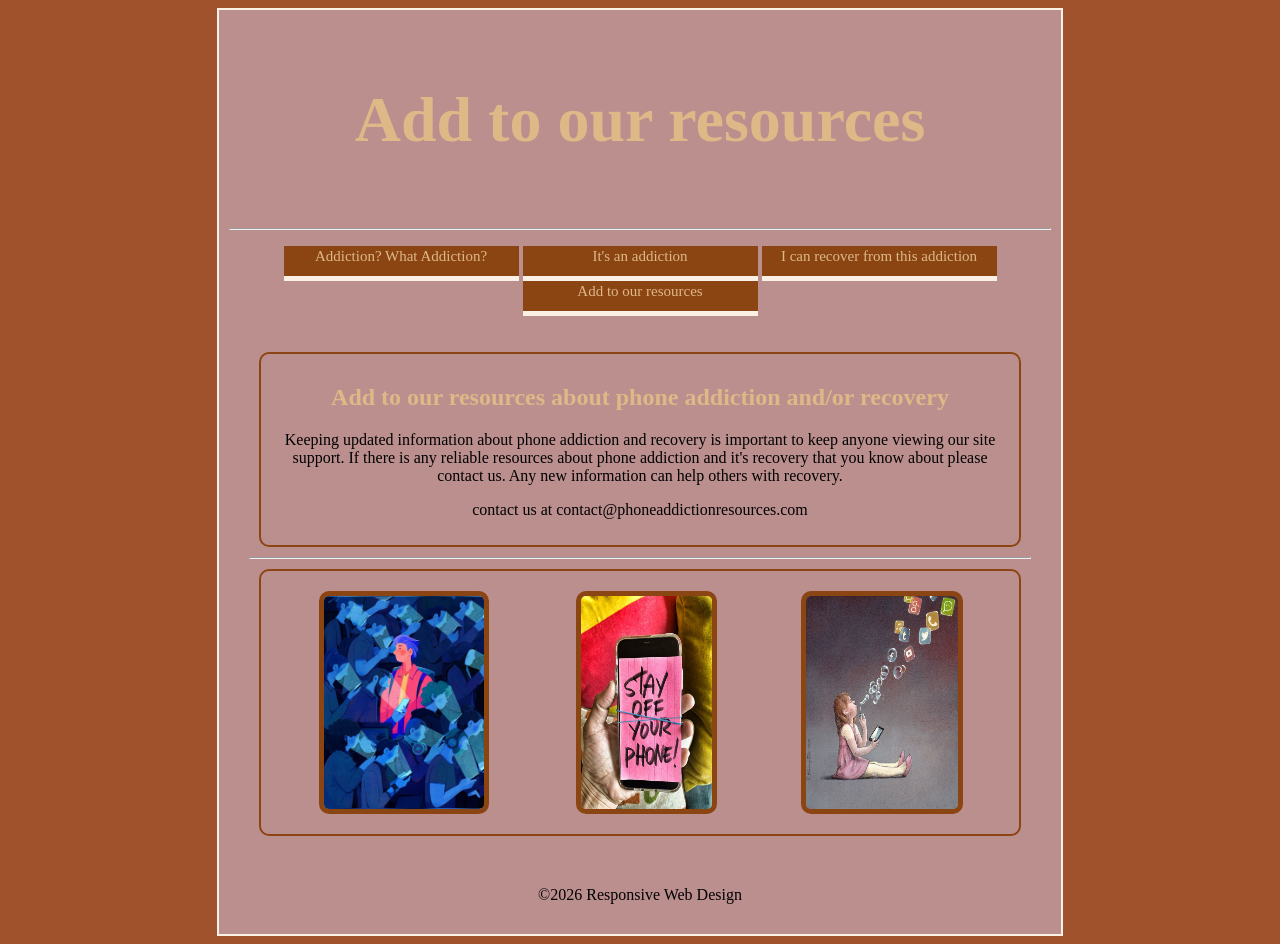
<file: Responsive_Web_Design/contactpg_add.html>
<!DOCTYPE html>
<html lang="en">
<head>
    <meta charset="UTF-8">
    <meta name="viewport" content="width=device-width, initial-scale=1.0">
    <title>Add to our resources</title>
    <link rel="stylesheet" href="css/styles.css">
</head>
<body>
    <div id="container">
    <header>
         <h1>Add to our resources</h1>
    </header>
    <hr>
    <nav>
        <ul>
            <li><a href="index.html">Addiction? What Addiction?</a></li>
            <li><a href="phone_addiction.html">It's an addiction</a></li>
            <li><a href="recover_from_addiction.html">I can recover from this addiction</a></li>
            <li><a href="contactpg_add.html">Add to our resources</a></li>
        </ul>
    </nav>
    <main> 
        <section class="main_content">
       <h2>Add to our resources about phone addiction and/or recovery</h2>
       <p>Keeping updated information about phone addiction and recovery is important to keep anyone viewing our site support. If there is any reliable resources about phone addiction and it's recovery that you know about please contact us. Any new information can help others with recovery.</p>
      <p>contact us at contact@phoneaddictionresources.com</p>
    </section>
       <hr>
        <section class="Add_info">
            <div class="col"><img src="images/take_back_control.jpeg" alt="Take back your life"></div>
            <div class="col"><img src="images/stay_off_your_phone.jpeg" alt="Stay off your phone"></div>
            <div class="col"><img src="images/childrens'_new_childhood.jpeg" alt="New childhoods"></div>
        </section>

    </main>
    <footer>&copy;2026 Responsive Web Design</footer>
    </div>
</body>
</html>
</file>
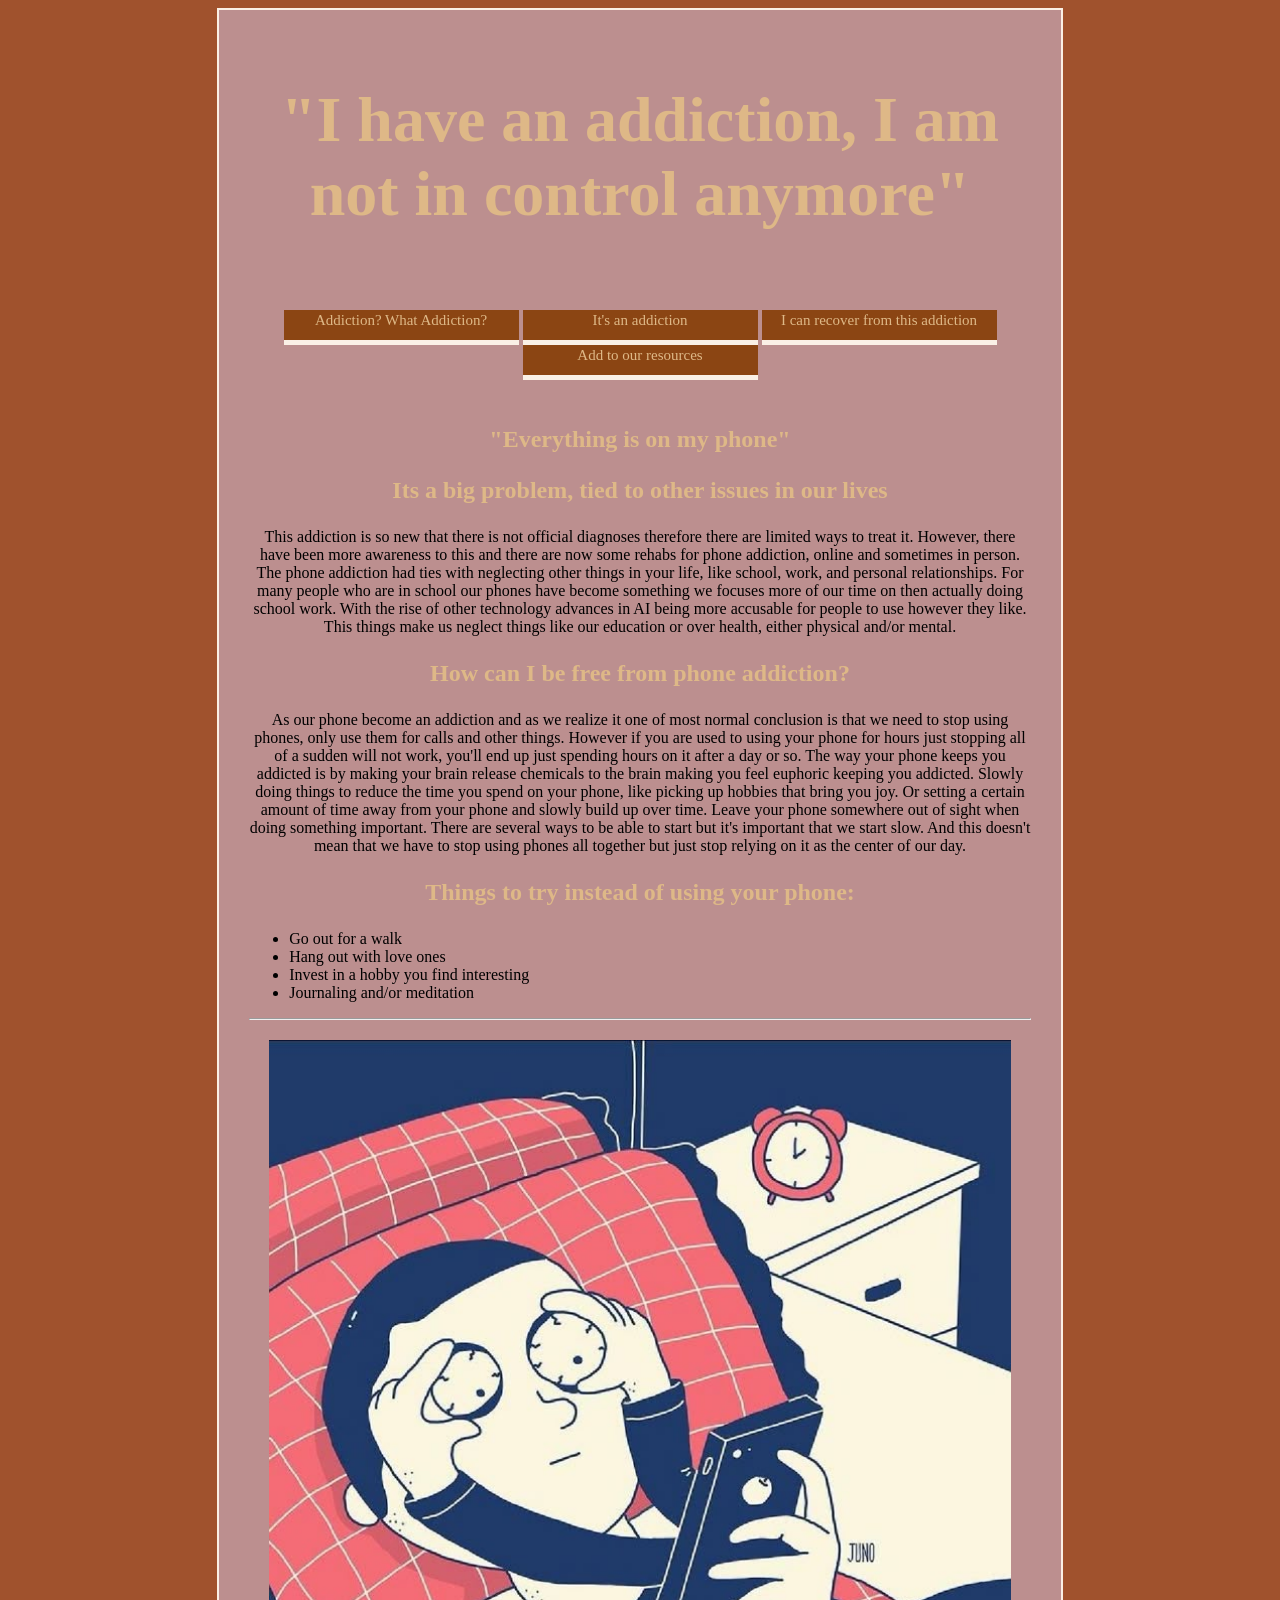
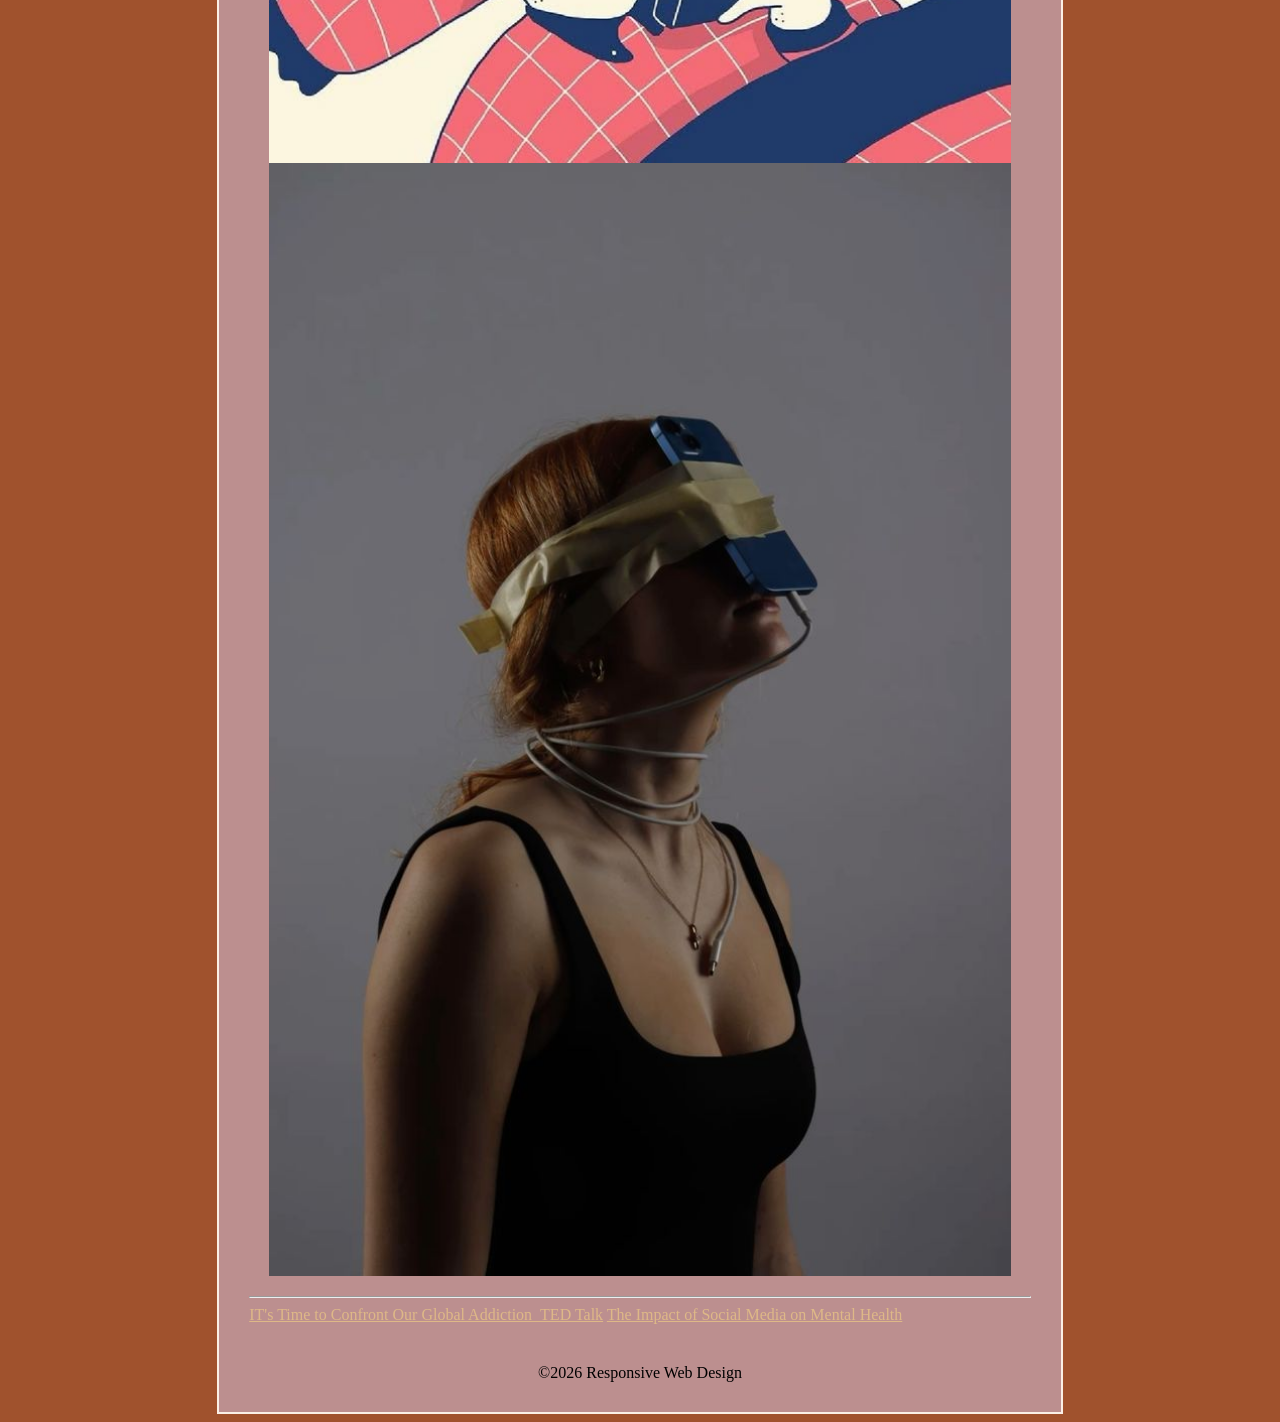
<file: Responsive_Web_Design/phone_addiction.html>
<!DOCTYPE html>
<html lang="en">
<head>
    <meta charset="UTF-8">
    <meta name="viewport" content="width=device-width, initial-scale=1.0">
    <title>HTML & Intro to CSS</title>
    <link rel="stylesheet" href="css/styles.css">
</head>
<body>
    <div id="container">
   <header>
    <h1>"I have an addiction, I am not in control anymore"</h1>
   </header> 
   <nav>
    <ul>
     <li><a href="index.html">Addiction? What Addiction?</a></li>
     <li><a href="phone_addiction.html">It's an addiction</a></li>
     <li><a href="recover_from_addiction.html">I can recover from this addiction</a></li>
     <li><a href="contactpg_add.html">Add to our resources</a></li>
    </ul>
   </nav>
   <main>
    <h2>"Everything is on my phone"</h2>

    <h3>Its a big problem, tied to other issues in our lives</h3>
    <p>This addiction is so new that there is not official diagnoses therefore there are limited ways to treat it. However, there have been more awareness to this and there are now some rehabs for phone addiction, online and sometimes in person. The phone addiction had ties with neglecting other things in your life, like school, work, and personal relationships. For many people who are in school our phones have become something we focuses more of our time on then actually doing school work. With the rise of other technology advances in AI being more accusable for people to use however they like. This things make us neglect things like our education or over health, either physical and/or mental.</p>
    
    <h3>How can I be free from phone addiction?</h3>
    <p>As our phone become an addiction and as we realize it one of most normal conclusion is that we need to stop using phones, only use them for calls and other things. However if you are used to using your phone for hours just stopping all of a sudden will not work, you'll end up just spending hours on it after a day or so. The way your phone keeps you addicted is by making your brain release chemicals to the brain making you feel euphoric keeping you addicted. Slowly doing things to reduce the time you spend on your phone, like picking up hobbies that bring you joy. Or setting a certain amount of time away from your phone and slowly build up over time. Leave your phone somewhere out of sight when doing something important. There are several ways to be able to start but it's important that we start slow. And this doesn't mean that we have to stop using phones all together but just stop relying on it as the center of our day.</p>
    
    <h3>Things to try instead of using your phone:</h3>
    <ul>
    <li>Go out for a walk</li>
    <li>Hang out with love ones</li>
    <li>Invest in a hobby you find interesting</li>
    <li>Journaling and/or meditation</li>
    </ul>
    <hr>
    <section class="phone_addiction_img">
    <img src="images/Internet_on_at_night.jpeg" alt="Internet on at night">
    <img src="images/Portrait_Who_are_we_addiction.jpeg" alt="Who we are">
    </section>

    <hr>
    <a href="https://www.youtube.com/watch?v=2ldLwkj4dRc&list=WL&index=1" target="_blank">IT's Time to Confront Our Global Addiction_TED Talk</a>
    <a href="https://pmc.ncbi.nlm.nih.gov/articles/PMC12401922/" target="_blank">The Impact of Social Media on Mental Health</a>

   </main>
    <footer>&copy;2026 Responsive Web Design</footer>
    </div>
</body>

</html>
</file>
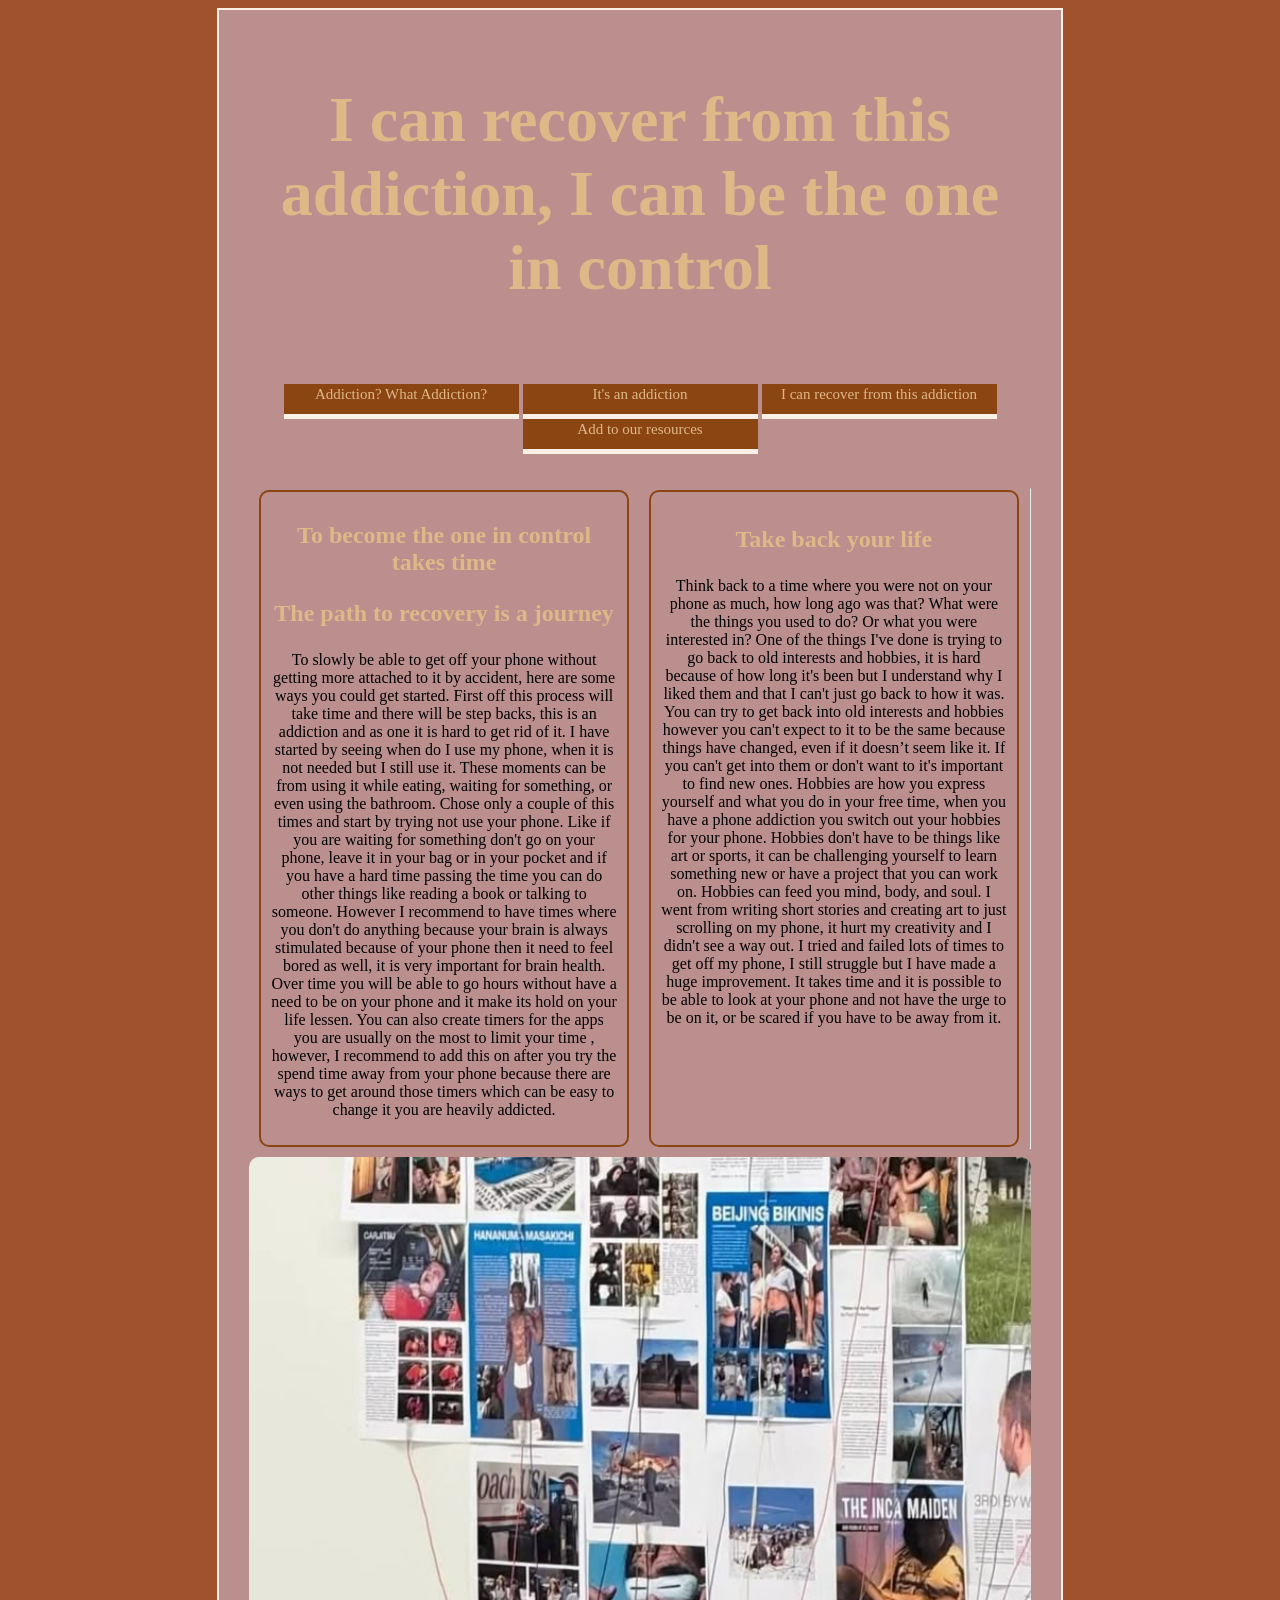
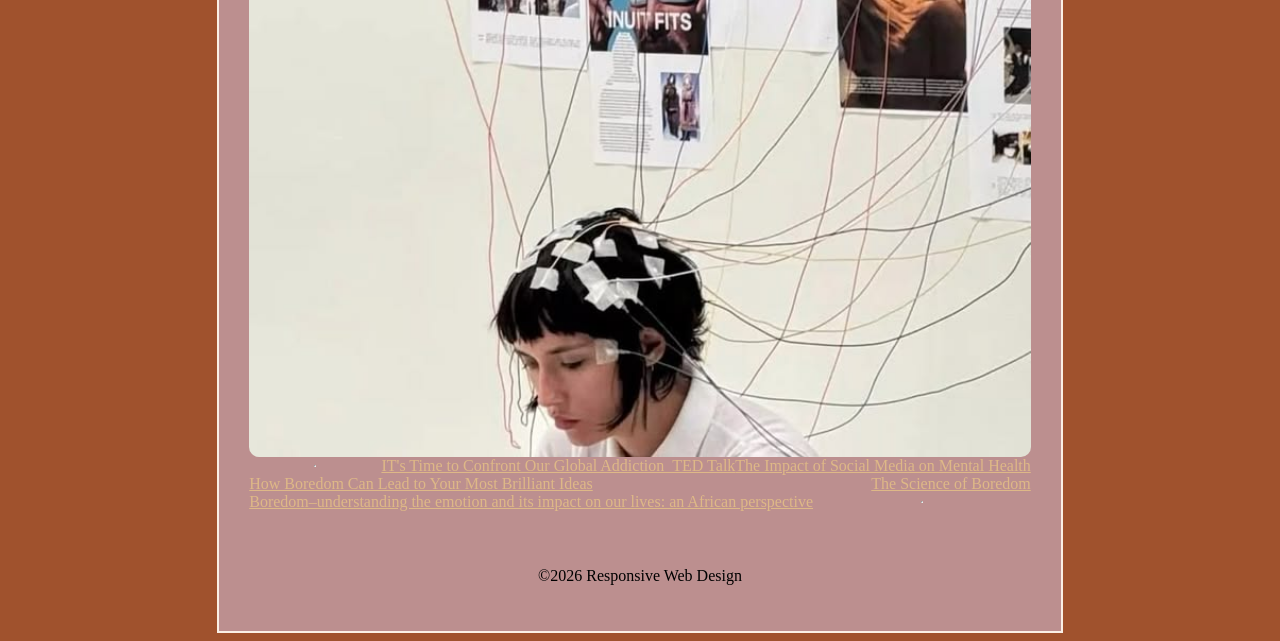
<file: Responsive_Web_Design/recover_from_addiction.html>
<!DOCTYPE html>
<html lang="en">
<head>
    <meta charset="UTF-8">
    <meta name="viewport" content="width=device-width, initial-scale=1.0">
    <title>HTML & Intro to CSS</title>
    <link rel="stylesheet" href="css/styles.css">
</head>
<body>
    <div id="container">
   <header>
    <h1>I can recover from this addiction, I can be the one in control</h1>
   </header> 
   <nav>
    <ul>
     <li><a href="index.html">Addiction? What Addiction?</a></li>
     <li><a href="phone_addiction.html">It's an addiction</a></li>
     <li><a href="recover_from_addiction.html">I can recover from this addiction</a></li>
     <li><a href="contactpg_add.html">Add to our resources</a></li>
    </ul>
   </nav>
   <main class="multi_col">
    <section class="recovery section">
    <h2>To become the one in control takes time</h2>

    <h3>The path to recovery is a journey</h3>
    <p>To slowly be able to get off your phone without getting more attached to it by accident, here are some ways you could get started. First off this process will take time and there will be step backs, this is an addiction and as one it is hard to get rid of it. I have started by seeing when do I use my phone, when it is not needed but I still use it. These moments can be from using it while eating, waiting for something, or even using the bathroom. Chose only a couple of this times and start by trying not use your phone. Like if you are waiting for something don't go on your phone, leave it in your bag or in your pocket and if you have a hard time passing the time you can do other things like reading a book or talking to someone. However I recommend to have times where you don't do anything because your brain is always stimulated because of your phone then it need to feel bored as well, it is very important for brain health. Over time you will be able to go hours without have a need to be on your phone and it make its hold on your life lessen. You can also create timers for the apps you are usually on the most to limit your time , however, I recommend to add this on after you try the spend time away from your phone because there are ways to get around those timers which can be easy to change it you are heavily addicted.</p>
    </section>
    <aside class="recovery aside">
    <h3>Take back your life</h3>
    <p>Think back to a time where you were not on your phone as much, how long ago was that? What were the things you used to do? Or what you were interested in? One of the things I've done is trying to go back to old interests and hobbies, it is hard because of how long it's been but I understand why I liked them and that I can't just go back to how it was. You can try to get back into old interests and hobbies however you can't expect to it to be the same because things have changed, even if it doesn’t seem like it. If you can't get into them or don't want to it's important to find new ones. Hobbies are how you express yourself and what you do in your free time, when you have a phone addiction you switch out your hobbies for your phone. Hobbies don't have to be things like art or sports, it can be challenging yourself to learn something new or have a project that you can work on. Hobbies can feed you mind, body, and soul. I went from writing short stories and creating art to just scrolling on my phone, it hurt my creativity and I didn't see a way out. I tried and failed lots of times to get off my phone, I still struggle but I have made a huge improvement. It takes time and it is possible to be able to look at your phone and not have the urge to be on it, or be scared if you have to be away from it.</p>
    </aside>
    <hr>
    <div class="img-container">
    <img class="section-img" src="images/head_online.jpeg" alt="Head online">
    <img class="section-img" src="images/Bedtime.jpeg" alt="Bedtime">
    <img class="section-img" src="images/Free_of_phone_hold.jpeg" alt="Breaking free from phone addiction">
    </div>
    <hr>
    <a href="https://www.youtube.com/watch?v=2ldLwkj4dRc&list=WL&index=1" target="_blank">IT's Time to Confront Our Global Addiction_TED Talk</a>
    <a href="https://pmc.ncbi.nlm.nih.gov/articles/PMC12401922/" target="_blank">The Impact of Social Media on Mental Health</a>
    <a href="https://www.youtube.com/watch?v=c73Q8oQmwzo" target="_blank">How Boredom Can Lead to Your Most Brilliant Ideas</a>
    <a href="https://sqonline.ucsd.edu/2020/11/the-science-of-boredom/" target="_blank">The Science of Boredom</a>
    <a href="https://pmc.ncbi.nlm.nih.gov/articles/PMC10342197/" target="_blank">Boredom–understanding the emotion and its impact on our lives: an African perspective</a>
    <hr>
   </main>
    <footer>
        <p>&copy;2026 Responsive Web Design</p>
    </footer>
    </div>
</body>

</html>
</file>
<file: Advance CSS/css/styles.css>
body{
    background-color:darkolivegreen
}

img{
    display:block;
    margin: 0 auto;
    width: 100%;
}
a{
    color:lightseagreen
}

a:hover{
    color:lightgreen;
    text-decoration:underline
}


#container{
    background-color:lightblue;
    width:60%; 
    margin: 20px auto;
    border: 4px solid darkolivegreen;
    padding:20px;
    border-radius: 15px;
}

header{
    text-align:center;
    padding: 30px;
    border-bottom: 2px solid darkolivegreen;
}

header h1{
    font-size: 2.5em;
    color:linen;
}
nav{
    text-align:center;
    padding: 5px;
    border-bottom: 2px solid darkolivegreen;
}
nav ul{
    list-style-type:none;
    padding:0;
}
nav li{
    display:inline-block;
}

nav li a{
    display: block;
    background-color: darkolivegreen;
    color: lightseagreen;
    width: 220px;
    height: 40px;
    line-height: 40px;
    border-radius: 10px;
    border: 2px solid lightseagreen;
}

nav li a:hover{
    background-color: lightseagreen;
    color: lightgreen;
    text-decoration: underline;
}
hr{
    border: 2px solid darkolivegreen;
    margin: 20px 0;
}

main h2{
   text-align:center;
    color:linen; 
}
main h3{
    text-align:center;
    color:linen;
}

.multi_col{
    display:flex;
    flex-wrap:wrap;
    justify-content:space-between;
}
.multi_col > section,
.multi_col > aside{
    flex: 1;
    margin: 10px;
    width: calc(50% - 20px);
}
section, aside{
    border-radius: 10px;
    border: 2px solid lightseagreen;
    margin: 10px;
    padding: 10px;
}

section{
    width: 50%;
    text-align:justify;
}
aside{
    width: 50%;
    text-align:justify;
}
section img{
    border-radius: 10px;
    border: 2px solid lightseagreen;
    width: 70%;
}
footer{
    padding: 10px;
    text-align:center;
}
.img.section-img{
    border-radius: 10px;
    border: 2px solid darkolivegreen;
    width: 70%;
    box-shadow: 5px 5px 10px darkolivegreen;
    margin-top: 10px;
    margin-bottom: 10px;
}
.img-container{
    width: 400%;
    height: 300px;
    overflow: hidden;
    border-radius: 10px;
}
.img.section-img{
    width: 100%;
    height: 100%;
    object-fit: cover;
    transition: transform 0.5s ease;
}
.img-container:hover img{
    transform: scale(1.1);
}
</file>
<file: HTML& Intro to CSS/css/styles.css>
body{
    background-color:darkseagreen;
}
h1{
    color:ivory;
    text-align:center;
}
h2{
    color:ivory;
    text-align:center;
}
h3{
    color:ivory;
}
p{
    color:ivory;
}
li{
    color:ivory;
}
nav{
    border-top:4px solid green;
    border-bottom:4px solid green;
    padding: 20px 0; 
}
nav a{
    color:ivory;
    text-decoration:none;
    padding: 0 20px; 
}
hr{
    border: 1px solid green;
}
img{ 
    display: block;
    margin: 10px auto;
    width : 50%;
    height : auto;
}
footer{
    color:ivory;
    text-align:center;
    padding: 20px 0; 
    border-top:4px solid green;
}
</file>
<file: Responsive_Web_Design/css/styles.css>
/* Global Styles */

body{
    background-color:sienna
}

img{
    display:block;
    margin:0 auto;
    width:100%;
}

a { 
    color:burlywood
}

a:hover { 
    text-decoration: none;
}

/* moble styles */

#container {
    padding: 10px;
    border: 2px solid linen;
}

nav {
    text-align: center;
}

nav ul { 
    padding: 0;
    list-style-type: none;
}

nav li { 
    display: block;
}

nav a {
    display: block;
    background-color:saddlebrown;
    height: 20px;
    line-height: 20px;
    text-decoration: none;
    font-size: 15px;
    border-bottom: 5px solid linen;
}

nav li a:hover {
    background-color:saddlebrown;
}

main {
    padding: 10px;
    margin: 10px;
}
.main_content {
    padding: 10px;
}

.col {
    margin: 10px 0;
}

.col img {
    border-radius: 10px;
    border: 5px solid saddlebrown;
}

footer {
    padding: 20px;
    text-align: center;
}


/* tablet styles */

@media (min-width: 768px) {
    nav li { 
        display: inline-block;
    }
    nav li a {
        display: inline-block;
        width: 235px;
        height: 30px;
    }

    .col img{
        width: 60%;
    }
}

/* desktop styles */
@media (min-width: 1024px) {
    #container {
        width: 65%;
        margin: 0 auto;
        background-color:rosybrown
    }
    .Add_info {
        display: flex;
    }

    .col {
        display: flex;
    }
    .multi_col {
        display: flex;
    }

    section, aside {
        border-radius: 10px;
        border: 2px solid saddlebrown;
        margin: 10px;
        padding: 10px;
    }
    
    .recovery.section {
        width: 50%;
        text-align: justify;
    }

    .recovery.aside {
        width: 50%;
        text-align: justify;
    }
    .multi_col{
        display:flex;
        flex-wrap:wrap;
        justify-content:space-between;
}
    .multi_col > section,
    .multi_col > aside{
        flex: 1;
        margin: 10px;
        width: calc(50% - 20px);
}


.img-container{
    width: 100%;
    height: 900px;
    overflow:auto;
    border-radius: 10px;
}

}



header {
    padding: 20px;
    text-align: center;
    color: burlywood;
    font-size: 2em;
}

h2 {
    text-align: center;
    color: burlywood;
    font-size: 1.5em;
}

h3{
    text-align: center;
    color: burlywood;
    font-size: 1.5em;
}

p{
    text-align: center;
}

.img_index { 
    border: 2px;
    border-radius: 10px;  
    border-color: saddlebrown;
}

.phone_addiction_img {
    border: 2px;
    border-radius: 10px; 
    border-color: saddlebrown;
}

hr {
    color: linen;
}
</file>
